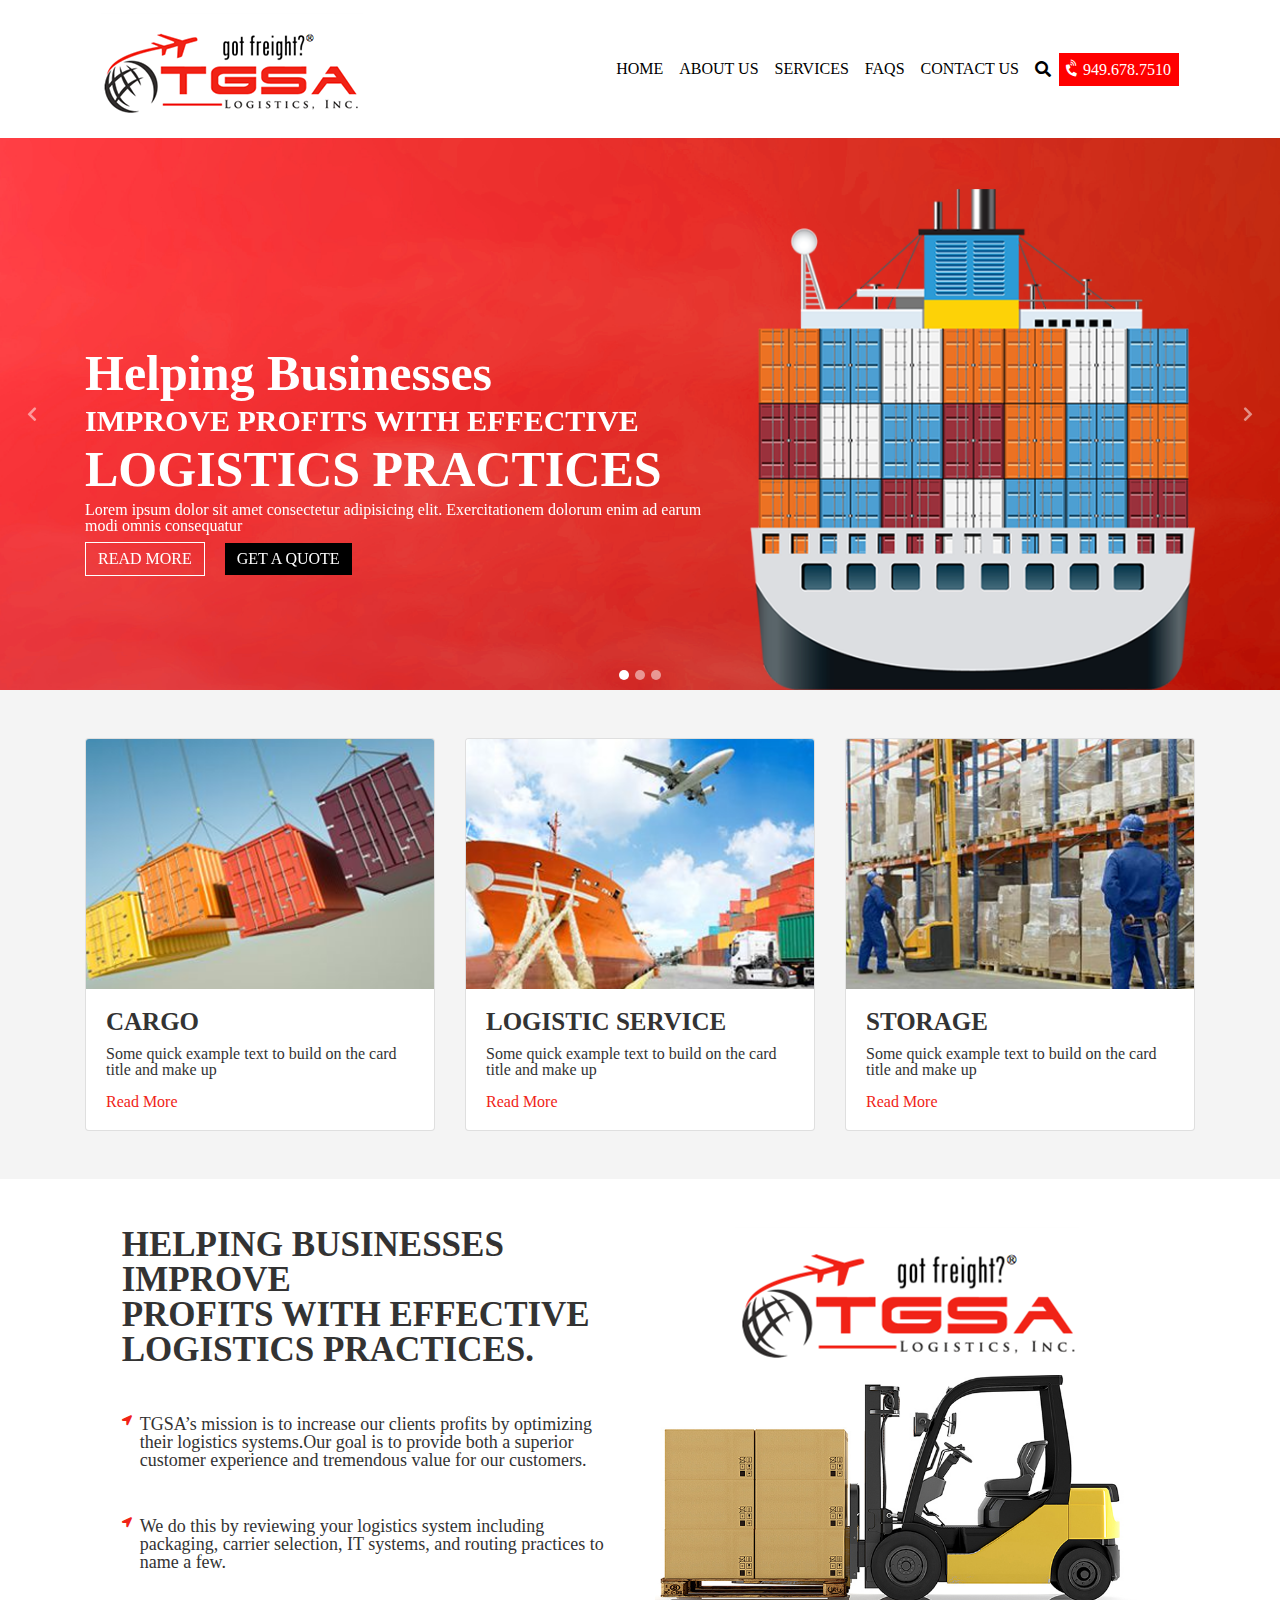
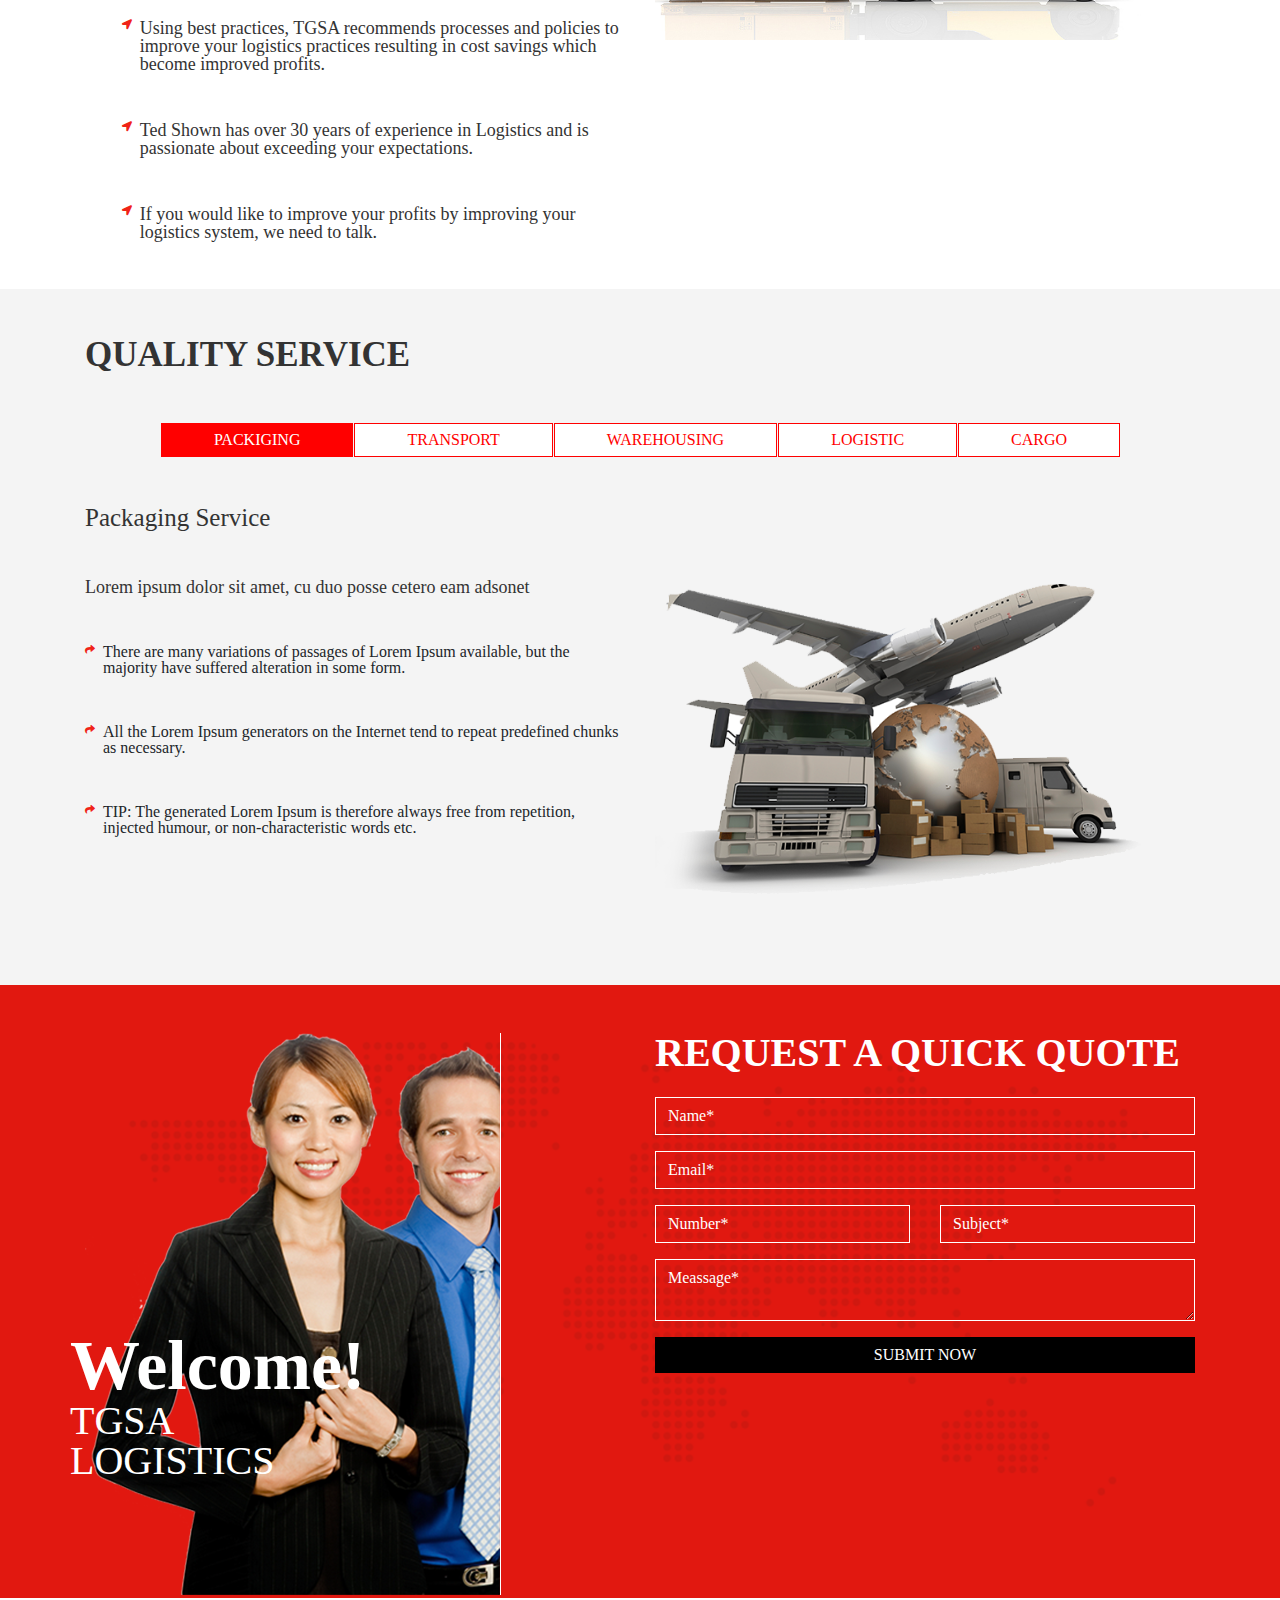
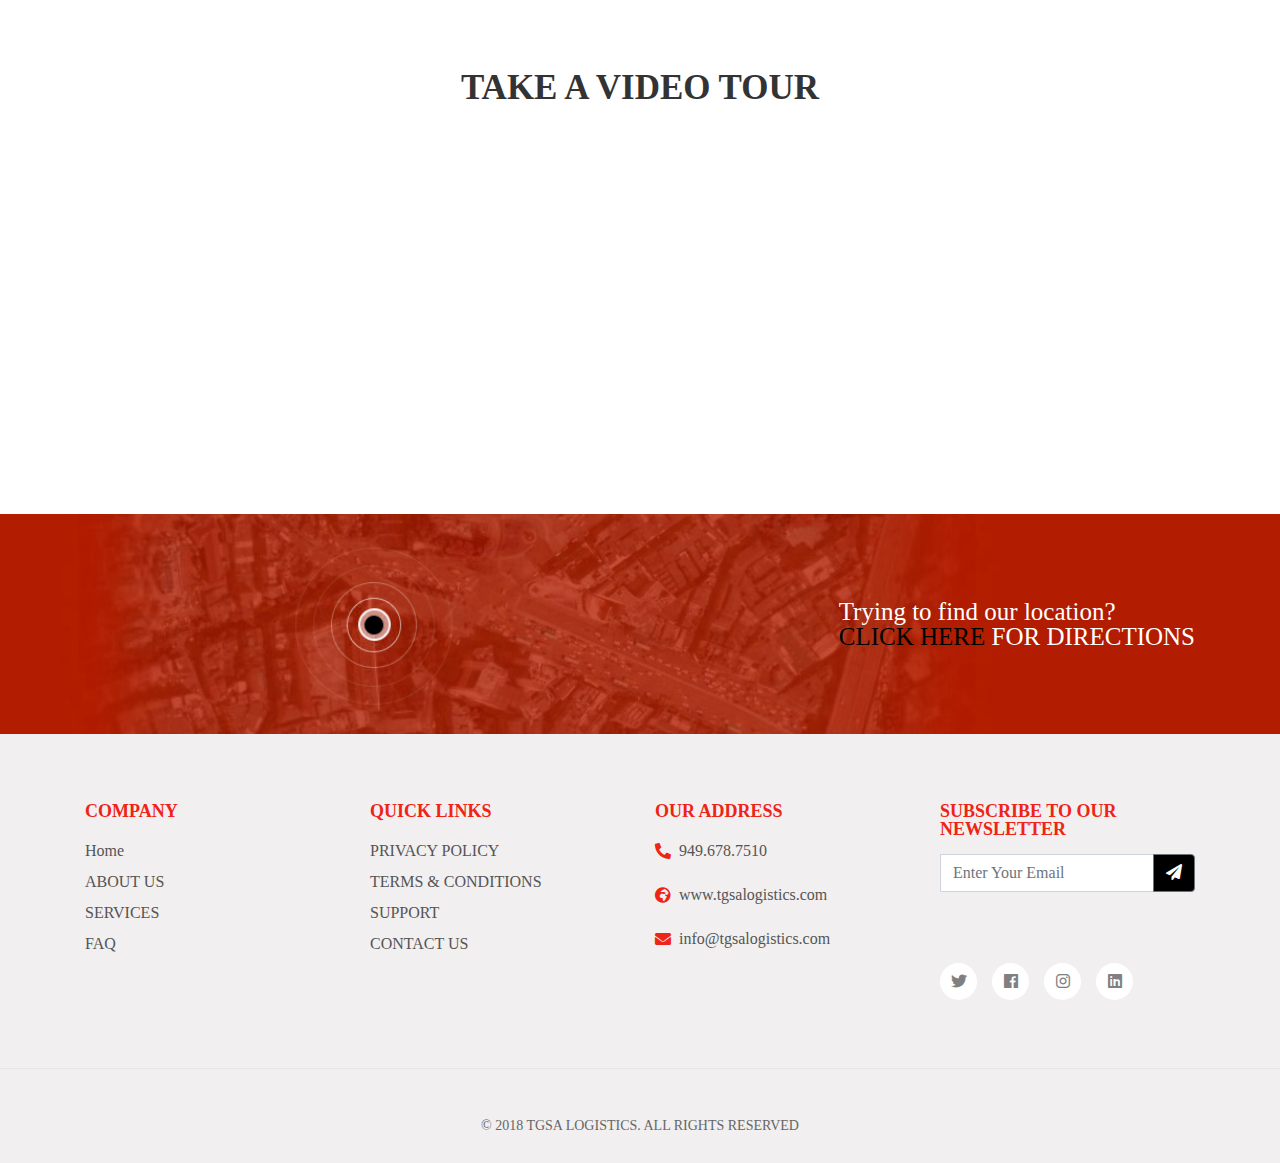
<file: index.html>
<!DOCTYPE html>
<html lang="en">

<head>
    <meta charset="UTF-8">
    <meta name="viewport" content="width=device-width, initial-scale=1.0">
    <meta http-equiv="X-UA-Compatible" content="ie=edge">
    <link rel="stylesheet" href="css/bootstrap.min.css">
    <link rel="stylesheet" href="./fonts/fontawesome/css/all.min.css">

    <link rel="stylesheet" href="css/style.css">
    <title>TGSA</title>
</head>

<body>
    <!-- Header -->
    <header>
        <div class="container">
            <div class="row">
                <div class="col-12">
                    <nav class="navbar navbar-expand-lg navbar-light bg-light custom-nav">
                        <a class="navbar-brand" href="#">
                            <img src="images/logo.png" class="d-inline-block align-top mylogo" alt="" loading="lazy">
                        </a>
                        <button class="navbar-toggler" type="button" data-toggle="collapse" data-target="#navbarNav" aria-controls="navbarNav" aria-expanded="false"
                            aria-label="Toggle navigation" id="navBtn">
                            <span class="navbar-toggler-icon"></span>
                        </button>
                        <div class="collapse navbar-collapse" id="navbarNav">
                            <ul class="navbar-nav ml-auto">
                                <li class="nav-item active">
                                    <a class="nav-link" href="#">HOME
                                        <span class="sr-only">(current)</span>
                                    </a>
                                </li>
                                <li class="nav-item">
                                    <a class="nav-link" href="#">ABOUT US</a>
                                </li>
                                <li class="nav-item">
                                    <a class="nav-link" href="#">SERVICES</a>
                                </li>
                                <li class="nav-item">
                                    <a class="nav-link" href="#">FAQS</a>
                                </li>
                                <li class="nav-item">
                                    <a class="nav-link" href="#">CONTACT US</a>
                                </li>
                                <li class="nav-item">
                                    <a class="nav-link" href="#">
                                        <i class="fas fa-search"></i>
                                    </a>
                                </li>
                                <li class="nav-item">
                                    <a class="nav-link phone" href="#">
                                        <i class="fas fa-phone-volume"></i>
                                        <span class="phoneNum"> 949.678.7510</span>
                                    </a>
                                </li>
                            </ul>
                        </div>
                    </nav>
                </div>
            </div>
        </div>
    </header>
    <!-- Slider -->
    <section class="sliderBack ">
        <div id="carouselExampleIndicators" class="carousel slide" data-ride="carousel" data-interval="false">
            <ol class="carousel-indicators">
                <li data-target="#carouselExampleIndicators" data-slide-to="0" class="active"></li>
                <li data-target="#carouselExampleIndicators" data-slide-to="1"></li>
                <li data-target="#carouselExampleIndicators" data-slide-to="2"></li>
            </ol>
            <div class="carousel-inner">
                <div class="carousel-item active">
                    <div class="container">
                        <div class="row mt-lg-5 align-items-center ">
                            <div class="col-lg-7 col-12 text-lg-left text-center">
                                <h1 class="bannerH mt-5 d-flex justify-content-md-center flex-column">Helping Businesses</h1>
                                <h1 class="bannerH2 mt-lg-2 mt-4">improve profits with effective</h1>
                                <h3 class="bannerH3 mt-lg-2 mt-4">logistics practices </h3>
                                <p class="bannerP mt-lg-2 mt-4">Lorem ipsum dolor sit amet consectetur adipisicing elit. Exercitationem dolorum enim ad earum
                                    modi omnis consequatur</p>
                                <button class="bannerBtn1 btnEffect mt-lg-2 mt-4">READ MORE</button>
                                <button class="bannerBtn2 btnEffect mt-lg-2 mt-4 ml-3">GET A QUOTE</button>
                            </div>
                            <div class="col-lg-5 col-12 text-lg-left text-center">
                                <img src="images/banner.png" class="img-fluid mt-lg-0 mt-5 bannerImg">
                            </div>
                        </div>
                    </div>
                </div>
                <div class="carousel-item ">
                    <div class="container">
                        <div class="row mt-lg-5 align-items-center ">
                            <div class="col-lg-7 col-12 text-lg-left text-center">
                                <h1 class="bannerH mt-5 d-flex justify-content-md-center flex-column">Helping Businesses</h1>
                                <h1 class="bannerH2 mt-lg-2 mt-4">improve profits with effective</h1>
                                <h3 class="bannerH3 mt-lg-2 mt-4">logistics practices </h3>
                                <p class="bannerP mt-lg-2 mt-4">Lorem ipsum dolor sit amet consectetur adipisicing elit. Exercitationem dolorum enim ad earum
                                    modi omnis consequatur</p>
                                <button class="bannerBtn1 btnEffect mt-lg-2 mt-4">READ MORE</button>
                                <button class="bannerBtn2 btnEffect mt-lg-2 mt-4 ml-3">GET A QUOTE</button>
                            </div>
                            <div class="col-lg-5 col-12 text-lg-left text-center">
                                <img src="images/banner.png" class="img-fluid mt-lg-0 mt-5 bannerImg">
                            </div>
                        </div>
                    </div>
                </div>
                <div class="carousel-item ">
                    <div class="container">
                        <div class="row mt-lg-5 align-items-center ">
                            <div class="col-lg-7 col-12 text-lg-left text-center">
                                <h1 class="bannerH mt-5 d-flex justify-content-md-center flex-column">Helping Businesses</h1>
                                <h1 class="bannerH2 mt-lg-2 mt-4">improve profits with effective</h1>
                                <h3 class="bannerH3 mt-lg-2 mt-4">logistics practices </h3>
                                <p class="bannerP mt-lg-2 mt-4">Lorem ipsum dolor sit amet consectetur adipisicing elit. Exercitationem dolorum enim ad earum
                                    modi omnis consequatur</p>
                                <button class="bannerBtn1 btnEffect mt-lg-2 mt-4">READ MORE</button>
                                <button class="bannerBtn2 btnEffect mt-lg-2 mt-4 ml-3">GET A QUOTE</button>
                            </div>
                            <div class="col-lg-5 col-12 text-lg-left text-center">
                                <img src="images/banner.png" class="img-fluid mt-lg-0 mt-5 bannerImg">
                            </div>
                        </div>
                    </div>
                </div>

            </div>
            <a class="carousel-control-prev" href="#carouselExampleIndicators" role="button" data-slide="prev">
                <span aria-hidden="true">
                    <i class="fas fa-chevron-left"></i>
                </span>
                <span class="sr-only">Previous</span>
            </a>
            <a class="carousel-control-next" href="#carouselExampleIndicators" role="button" data-slide="next">
                <span aria-hidden="true">
                    <i class="fas fa-chevron-right"></i>
                </span>
                <span class="sr-only">Next</span>
            </a>
        </div>
    </section>

    <!-- Card -->
    <section class="CardMain py-lg-5 py-2">
        <div class="container">
            <div class="row">
                <div class="col-sm-12 col-md-6 col-lg-4 mt-lg-0 mt-2">
                    <div class="card">
                        <img src="images/card1.png" class="card-img-top" alt="...">
                        <div class="card-body">
                            <h5 class="card-title">CARGO</h5>
                            <p class="card-text mb-3">Some quick example text to build on the card title and make up</p>
                            <a href="#" class="cardBtn">Read More</a>
                        </div>
                    </div>
                </div>
                <div class="col-sm-12 col-md-6 col-lg-4 mt-lg-0 mt-2">
                    <div class="card">
                        <img src="images/card2.png" class="card-img-top" alt="...">
                        <div class="card-body">
                            <h5 class="card-title">LOGISTIC SERVICE</h5>
                            <p class="card-text mb-3">Some quick example text to build on the card title and make up</p>
                            <a href="#" class="cardBtn">Read More</a>
                        </div>
                    </div>
                </div>
                <div class="col-sm-12 col-md-6 col-lg-4 mt-lg-0 mt-2">
                    <div class="card">
                        <img src="images/card3.png" class="card-img-top" alt="...">
                        <div class="card-body">
                            <h5 class="card-title">STORAGE</h5>
                            <p class="card-text mb-3">Some quick example text to build on the card title and make up</p>
                            <a href="#" class="cardBtn">Read More</a>
                        </div>
                    </div>
                </div>
            </div>
        </div>
    </section>

    <!-- Helping -->
    <section class="py-lg-5 py-3">
        <div class="container-fluid">
            <div class="row">
                <div class="col-lg-1"></div>
                <div class="col-lg-5 col-12">
                    <h2 class="helpingMain">
                        Helping Businesses Improve</br> Profits With Effective Logistics Practices.
                    </h2>
                    <ul class="helpingUl mt-lg-5 mt-0">
                        <li>
                            <div class="d-flex mt-lg-5 mt-3">
                                <i class="fas fa-location-arrow mr-2"></i>
                                TGSA’s mission is to increase our clients profits by optimizing their logistics systems.Our goal is to provide both a superior
                                customer experience and tremendous value for our customers.
                            </div>
                        </li>
                        <li>
                            <div class="d-flex mt-lg-5 mt-3">
                                <i class="fas fa-location-arrow mr-2"></i>
                                We do this by reviewing your logistics system including packaging, carrier selection, IT systems, and routing practices to
                                name a few.
                            </div>
                        </li>
                        <li>
                            <div class="d-flex mt-lg-5 mt-3">
                                <i class="fas fa-location-arrow mr-2"></i>
                                Using best practices, TGSA recommends processes and policies to improve your logistics practices resulting in cost savings
                                which become improved profits.
                            </div>
                        </li>
                        <li>
                            <div class="d-flex mt-lg-5 mt-3">
                                <i class="fas fa-location-arrow mr-2"></i>
                                Ted Shown has over 30 years of experience in Logistics and is passionate about exceeding your expectations.
                            </div>
                        </li>
                        <li>
                            <div class="d-flex mt-lg-5 mt-3">
                                <i class="fas fa-location-arrow mr-2"></i>
                                If you would like to improve your profits by improving your logistics system, we need to talk.
                            </div>
                        </li>

                    </ul>
                </div>
                <div class="col-lg-5 col-12 text-center">
                    <img src="images/logo2.png" class="img-fluid">
                    <img src="images/helpingMian.png" class="img-fluid">
                </div>
                <div class="col-lg-1"></div>

            </div>
        </div>
    </section>

    <!-- Quality -->
    <section class="qualtiyBack py-lg-5 py-3">
        <div class="container">
            <div class="row">
                <div class="col-12">
                    <h6 class="qualityMain">QUALITY SERVICE</h6>
                    <ul class="nav nav-pills mb-3 justify-content-center my-lg-5 my-3 pillsHeadings text-center" id="pills-tab" role="tablist">
                        <li class="nav-item " role="presentation">
                            <a class="nav-link active" id="pills-home-tab" data-toggle="pill" href="#pills-home" role="tab" aria-controls="pills-home"
                                aria-selected="true">PACKIGING</a>
                        </li>
                        <li class="nav-item" role="presentation">
                            <a class="nav-link" id="pills-profile-tab" data-toggle="pill" href="#pills-profile" role="tab" aria-controls="pills-profile"
                                aria-selected="false">TRANSPORT</a>
                        </li>
                        <li class="nav-item" role="presentation">
                            <a class="nav-link" id="pills-contact-tab" data-toggle="pill" href="#pills-contact" role="tab" aria-controls="pills-contact"
                                aria-selected="false">WAREHOUSING</a>
                        </li>
                        <li class="nav-item" role="presentation">
                            <a class="nav-link" id="pills-contact-tab" data-toggle="pill" href="#pills-contact" role="tab" aria-controls="pills-contact"
                                aria-selected="false">LOGISTIC</a>
                        </li>
                        <li class="nav-item" role="presentation">
                            <a class="nav-link" id="pills-contact-tab" data-toggle="pill" href="#pills-contact" role="tab" aria-controls="pills-contact"
                                aria-selected="false">CARGO</a>
                        </li>
                    </ul>
                    <div class="tab-content" id="pills-tabContent">
                        <div class="tab-pane fade show active" id="pills-home" role="tabpanel" aria-labelledby="pills-home-tab">
                            <div class="row">
                                <div class="col-lg-6 col-12">
                                    <h3 class="qualityH">Packaging Service</h3>
                                    <p class="qualityP mt-lg-5 mt-3 ">Lorem ipsum dolor sit amet, cu duo posse cetero eam adsonet</p>
                                    <ul class="qualityUl mt-lg-5 mt-0">
                                        <div class="d-flex mt-lg-5 mt-3">
                                            <i class="fas fa-share mr-2"></i>
                                            <li>There are many variations of passages of Lorem Ipsum available, but the majority
                                                have suffered alteration in some form.
                                            </li>
                                        </div>
                                        <div class="d-flex mt-lg-5 mt-3">
                                            <i class="fas fa-share mr-2"></i>
                                            <li>All the Lorem Ipsum generators on the Internet tend to repeat predefined chunks
                                                as necessary.

                                            </li>
                                        </div>
                                        <div class="d-flex mt-lg-5 mt-3">
                                            <i class="fas fa-share mr-2"></i>
                                            <li>TIP: The generated Lorem Ipsum is therefore always free from repetition, injected
                                                humour, or non-characteristic words etc.
                                            </li>
                                        </div>
                                    </ul>
                                </div>
                                <div class="col-lg-6 col-12">
                                    <img src="images/qualityMain.png" class="img-fluid">
                                </div>
                            </div>
                        </div>
                        <div class="tab-pane fade" id="pills-profile" role="tabpanel" aria-labelledby="pills-profile-tab">
                            <div class="row">
                                <div class="col-lg-6 col-12">
                                    <h3 class="qualityH">Packaging Service</h3>
                                    <p class="qualityP mt-lg-5 mt-3 ">Lorem ipsum dolor sit amet, cu duo posse cetero eam adsonet</p>
                                    <ul class="qualityUl mt-lg-5 mt-0">
                                        <li>
                                            <div class="d-flex mt-lg-5 mt-3">
                                                <i class="fas fa-share mr-2"></i>
                                                There are many variations of passages of Lorem Ipsum available, but the majority have suffered alteration in some form.
                                            </div>
                                        </li>
                                        <li>
                                            <div class="d-flex mt-lg-5 mt-3">
                                                <i class="fas fa-share mr-2"></i>
                                                All the Lorem Ipsum generators on the Internet tend to repeat predefined chunks as necessary.

                                            </div>
                                        </li>
                                        <li>
                                            <div class="d-flex mt-lg-5 mt-3">
                                                <i class="fas fa-share mr-2"></i>
                                                TIP: The generated Lorem Ipsum is therefore always free from repetition, injected humour, or non-characteristic words etc.
                                            </div>
                                        </li>
                                    </ul>
                                </div>
                                <div class="col-lg-6 col-12">
                                    <img src="images/qualityMain.png" class="img-fluid">
                                </div>
                            </div>
                        </div>
                        <div class="tab-pane fade" id="pills-contact" role="tabpanel" aria-labelledby="pills-contact-tab">
                            <div class="row">
                                <div class="col-lg-6 col-12">
                                    <h3 class="qualityH">Packaging Service</h3>
                                    <p class="qualityP mt-lg-5 mt-3 ">Lorem ipsum dolor sit amet, cu duo posse cetero eam adsonet</p>
                                    <ul class="qualityUl mt-lg-5 mt-0">
                                        <li>
                                            <div class="d-flex mt-lg-5 mt-3">
                                                <i class="fas fa-share mr-2"></i>
                                                There are many variations of passages of Lorem Ipsum available, but the majority have suffered alteration in some form.
                                            </div>
                                        </li>
                                        <li>
                                            <div class="d-flex mt-lg-5 mt-3">
                                                <i class="fas fa-share mr-2"></i>
                                                All the Lorem Ipsum generators on the Internet tend to repeat predefined chunks as necessary.

                                            </div>
                                        </li>
                                        <li>
                                            <div class="d-flex mt-lg-5 mt-3">
                                                <i class="fas fa-share mr-2"></i>
                                                TIP: The generated Lorem Ipsum is therefore always free from repetition, injected humour, or non-characteristic words etc.
                                            </div>
                                        </li>
                                    </ul>
                                </div>
                                <div class="col-lg-6 col-12">
                                    <img src="images/qualityMain.png" class="img-fluid">
                                </div>
                            </div>
                        </div>
                        <div class="tab-pane fade" id="pills-contact" role="tabpanel" aria-labelledby="pills-contact-tab">
                            <div class="row">
                                <div class="col-lg-6 col-12">
                                    <h3 class="qualityH">Packaging Service</h3>
                                    <p class="qualityP mt-lg-5 mt-3 ">Lorem ipsum dolor sit amet, cu duo posse cetero eam adsonet</p>
                                    <ul class="qualityUl mt-lg-5 mt-0">
                                        <li>
                                            <div class="d-flex mt-lg-5 mt-3">
                                                <i class="fas fa-share mr-2"></i>
                                                There are many variations of passages of Lorem Ipsum available, but the majority have suffered alteration in some form.
                                            </div>
                                        </li>
                                        <li>
                                            <div class="d-flex mt-lg-5 mt-3">
                                                <i class="fas fa-share mr-2"></i>
                                                All the Lorem Ipsum generators on the Internet tend to repeat predefined chunks as necessary.

                                            </div>
                                        </li>
                                        <li>
                                            <div class="d-flex mt-lg-5 mt-3">
                                                <i class="fas fa-share mr-2"></i>
                                                TIP: The generated Lorem Ipsum is therefore always free from repetition, injected humour, or non-characteristic words etc.
                                            </div>
                                        </li>
                                    </ul>
                                </div>
                                <div class="col-lg-6 col-12">
                                    <img src="images/qualityMain.png" class="img-fluid">
                                </div>
                            </div>
                        </div>
                        <div class="tab-pane fade" id="pills-contact" role="tabpanel" aria-labelledby="pills-contact-tab">
                            <div class="row">
                                <div class="col-lg-6 col-12">
                                    <h3 class="qualityH">Packaging Service</h3>
                                    <p class="qualityP mt-lg-5 mt-3 ">Lorem ipsum dolor sit amet, cu duo posse cetero eam adsonet</p>
                                    <ul class="qualityUl mt-lg-5 mt-0">
                                        <li>
                                            <div class="d-flex mt-lg-5 mt-3">
                                                <i class="fas fa-share mr-2"></i>
                                                There are many variations of passages of Lorem Ipsum available, but the majority have suffered alteration in some form.
                                            </div>
                                        </li>
                                        <li>
                                            <div class="d-flex mt-lg-5 mt-3">
                                                <i class="fas fa-share mr-2"></i>
                                                All the Lorem Ipsum generators on the Internet tend to repeat predefined chunks as necessary.

                                            </div>
                                        </li>
                                        <li>
                                            <div class="d-flex mt-lg-5 mt-3">
                                                <i class="fas fa-share mr-2"></i>
                                                TIP: The generated Lorem Ipsum is therefore always free from repetition, injected humour, or non-characteristic words etc.
                                            </div>
                                        </li>
                                    </ul>
                                </div>
                                <div class="col-lg-6 col-12">
                                    <img src="images/qualityMain.png" class="img-fluid">
                                </div>
                            </div>
                        </div>
                    </div>
                </div>
            </div>
        </div>
    </section>

    <!-- Form -->
    <section class="formBack pt-lg-5 pt-2">
        <div class="container">
            <div class="row">
                <div class="col-lg-6 col-12 formImg">
                    <img src="images/formMain.png" class="img-fluid forImgLine">
                    <div class="area">
                        <h4 class="formMain">Welcome!</h4>
                        <h4 class="formMain formMain2">TGSA LOGISTICS</h4>
                    </div>
                </div>
                <div class="col-lg-6 col-12">
                    <h2 class="formH mb-lg-4 mb-2 mt-lg-0 my-4">REQUEST A QUICK QUOTE</h2>
                    <form action="" class="form-group">
                        <input type="text" placeholder="Name*" class="form-control myForm mt-lg-3 mt-1">
                        <input type="email" placeholder="Email*" class="form-control myForm mt-lg-3 mt-3">
                        <div class="row">
                            <div class="col-lg-6 col-12">
                                <input type="number" placeholder="Number*" class=" form-control myForm mt-lg-3 mt-3 ">
                            </div>
                            <div class="col-lg-6 col-12">
                                <input type="text" placeholder="Subject*" class="form-control  myForm mt-lg-3 mt-3 ">
                            </div>
                        </div>
                        <textarea placeholder="Meassage*" class="form-control myForm mt-lg-3 mt-3"></textarea>
                        <button class=" form-control mt-lg-3 mt-3 formBtn">SUBMIT NOW</button>

                    </form>
                </div>
            </div>
        </div>
    </section>

    <!-- Video -->
    <section>
        <div class="container text-center my-lg-5 my-3">
            <div class="row">
                <div class="col-12">
                    <h2 class="videoMain mb-lg-5 mb-4 mt-lg-4 mt-4">TAKE A VIDEO TOUR</h2>
                </div>
            </div>
            <div class="row">
                <div class="col-lg-6 col-12">
                    <iframe src="https://www.youtube.com/embed/tgbNymZ7vqY" class="videoheight"></iframe>
                </div>
                <div class="col-lg-6 col-12 mt-lg-0 mt-3">
                    <iframe src="https://www.youtube.com/embed/tgbNymZ7vqY" class="videoheight"></iframe>
                </div>
            </div>
        </div>
    </section>

    <!-- location -->
    <section class="location">
        <div class="container d-flex justify-content-end">
            <div class="row  ">
                <div class="col-12 ">
                    <p class="locationp1">Trying to find our location?</p>
                    <p class="locationp2">
                        <a href="#"> CLICK HERE</a> FOR DIRECTIONS</p>
                </div>
            </div>
        </div>
    </section>
<!-- footer -->
    <footer class="footerBack">
        <div class="container">
            <div class="row">
                <div class="col-sm-12 col-md-6 col-lg-3">
                    <h5 class="footerH mt-lg-0 mt-4">COMPANY</h5>
                    <ul class="footerli px-0 pt-2">
                            <li><a href="#">
                            Home
                        </a></li>
                        <li><a href="#">
                            ABOUT US
                        </a></li>
                        <li><a href="#">
                            SERVICES
                        </a></li>
                        <li><a href="#">
                            FAQ
                        </a></li>
                    </ul>
                </div>
                <div class="col-sm-12 col-md-6 col-lg-3">
                    <h5 class="footerH mt-lg-0 mt-4">QUICK LINKS</h5>
                    <ul class="footerli px-0 pt-2">
                            <li><a href="#">
                            PRIVACY POLICY
                        </a></li>
                        <li><a href="#">
                            TERMS & CONDITIONS
                        </a></li>
                        <li><a href="#">
                            SUPPORT
                        </a></li>
                        <li><a href="#">
                            CONTACT US
                        </a></li>
                    </ul>
                </div>
                <div class="col-sm-12 col-md-6 col-lg-3">
                    <h5 class="footerH mt-lg-0 mt-4">OUR ADDRESS</h5>
                    <ul class="footerli px-0 pt-2">
                            <li class="contact">
                        <div class="d-flex">
                            <i class="fas fa-phone mr-2  contactIcons"></i>
                            949.678.7510
                        </div>
                    </li>
                    <li class="contact pt-lg-1 pt-0 mt-lg-4 mt-3">
                        <div class="d-flex ">
                            <i class="fas fa-globe-africa mr-2  contactIcons"></i>
                            www.tgsalogistics.com
                        </div>
                    </li>
                    <li class="contact pt-lg-1 pt-0 mt-lg-4 mt-3">
                        <div class="d-flex ">
                            <i class="fas fa-envelope mr-2  contactIcons"></i>
                            info@tgsalogistics.com
                        </div>
                    </li>
                    </ul>
                </div>
                <div class="col-sm-12 col-md-6 col-lg-3">
                    <h5 class="footerH mt-lg-0 mt-4">SUBSCRIBE TO OUR NEWSLETTER</h5>
                    <div class="input-group mt-3">
                        <input type="email" class="form-control emailText" placeholder="Enter Your Email" aria-label="Recipient's username" aria-describedby="button-addon2">
                        <div class="input-group-append">
                            <button class="btn btn-outline-secondary sendBtn" type="button" id="button-addon2">
                                <i class="fa fa-paper-plane"></i>
                            </button>
                        </div>
                    </div>
                    <ul class="footerli px-0 pt-2 d-flex justify-content-lg-start justify-content-center mt-lg-5 mt-0">
                        <li>
                        <a href="#">
                            <i class="fab fa-twitter socialIcons"></i>
                        </a></li>
                        <li><a href="#">
                            <i class="fab fa-facebook socialIcons"></i>
                        </a></li>
                        <li><a href="#">
                            <i class="fab fa-instagram socialIcons"></i>
                        </a></li>
                        <li><a href="#">
                            <i class="fab fa-linkedin socialIcons"></i>
                        </a></li>
                    </ul>
                </div>
            </div>
        </div>
    </footer>
<!-- Copyright -->
    <section class="footertext text-center">
        <p>© 2018 TGSA logistics. All Rights Reserved</p>
    </section>

    <script src="js/jquery.min.js"></script>
    <script src="js/popper.min.js"></script>
    <script src="js//bootstrap.min.js"></script>
</body>

</html>
</file>
<file: css/style.css>
html, body, div, span, applet, object, iframe,h1, h2, h3, h4, h5, h6, p, blockquote, pre,a, abbr, acronym, address, big, cite, code,del, dfn, em, img, ins, kbd, q, s, samp,small, strike,strong, sub, sup, tt, var,b, u, i, center,dl, dt, dd, ol, ul, li,fieldset, form, label, legend,table, caption, tbody, tfoot, thead, tr, th, td,article, aside, canvas, details, embed, figure, figcaption, footer, header, hgroup, menu, nav, output, ruby, section, summary,time, mark, audio, video {
margin: 0;padding: 0;border: 0;font-size: 100%;font: inherit;vertical-align: baseline;}article, aside, details, figcaption, figure, footer, header, hgroup, menu, nav, section {
display: block;}body {	line-height: 1;}ol, ul {	list-style: none;}blockquote, q {	quotes: none;}blockquote:before, blockquote:after,q:before, q:after {	content: '';	content: none;}table {	border-collapse: collapse;	border-spacing: 0;}
@import '../fonts/fonts.css';
body{font-family: 'Lato';}
/*
ttt  
font-family: 'Lato'; 
*/
/* header */
  .custom-nav{
    background-color: white !important;
  }
  #navBtn {
    border-color: grey !important;
    outline: 0 !important;
}
  .custom-nav a{
    color: black !important;
  } 
  .custom-nav a:hover{
    color: red !important;
    text-decoration: underline;
    text-decoration-color: red !important;
  } 
.phone {
  background-color: red;
}
.phone:hover {
  background-color: black;
  text-decoration: none !important;
}
.phoneNum{
  color: white;
}
.fa-phone-volume{
  color: white !important;
  transform: rotate(320deg);
}
/* slider */
.sliderBack{
  background-image: url('../images/bannerBack.png');
  background-size: cover;
  background-position: center;
  background-repeat: no-repeat;
  color: white;
}
.bannerImg{
  position: relative;
  top: 3px;
}
.carousel-control-next, .carousel-control-prev {
  width: 5%;
}
.carousel-indicators li {
  width: 10px;
  height: 10px;
  border-radius: 100%;
}
.bannerH{
  font-size: 50px;
  font-weight: bold;
}
.bannerH2{
  text-transform: uppercase;
  font-size: 30px;
  font-weight: bold;
}
.bannerH3{
  font-size: 50px;
  text-transform: uppercase;
  font-weight: bold;
}
.bannerP{
  font-size: 16px;
}
.bannerBtn1{
  background-color: transparent;
  padding: 8px 12px;
  border:  1px solid white;
  color: white;
}
.bannerBtn2{
  background-color: black;
  padding: 8px 12px;
  border:  none;
  color: white;
}
.btnEffect{
  transition: all .3s ease;
}
.btnEffect:hover{
  transform: scale(1.2);
}
/* Card */
.CardMain{
  background-color: #f4f4f4;
}
card{
  width: 18rem;
}
.card-title{
  color: #333333;
  font-size: 25px;
  font-weight: 900;
}
.card-text{
  color: #333333;
  font-size: 16px;
}
.cardBtn{
  color: #f02317;
}
/* Helping */
.helpingMain{
  color: #333333;
  text-transform: uppercase;
  font-size: 35px;
  font-weight: 900;
}
.fa-location-arrow,.fa-share{
  color: #f02317;
  font-size: 10px;
}
.helpingUl{
  font-size: 18px;
  color: #333333;
}
/* Quality */
.qualtiyBack{
  background-color: #f4f4f4;
}
.qualityMain{
  color: #333333;
  font-weight: 900;
  font-size: 35px;
}
a#pills-home-tab, a#pills-profile-tab,a#pills-contact-tab {
  background: white;
  color: red;
  border: 1px solid red;
  border-radius: 0px !important;
  padding: 8px 52px;
  margin-left: 1px;
  margin-top: 3px;
}
.nav-pills .nav-link.active, .nav-pills .show>.nav-link  {
  background-color: red !important;
  color: white !important;
}
.qualityH{
  color: #333333;
  font-size: 25px;
}
.qualityP,qualityUl{
  font-size: 18px;
  color: #333333;
}
/* Form */
.formBack{
  background-image: url('../images/formBack.png');
  background-position: center;
  background-size: cover;
  background-repeat: no-repeat;
}
.formImg{
  position: relative;
}
.forImgLine{
  border-right: 1px solid white;
}
.area{
    position: absolute;
    bottom: 117px;
    right: 260px;
}
.formMain{
  color: white;
  font-size: 70px;
  font-weight: 900;
}
.formMain2{
  font-size: 40px;
  font-weight: normal;
}
.formH{
  font-size: 40px;
  color: white;
  font-weight: bold;
}
.myForm{
  background-color: transparent;
  color: white;
  border: 1px solid white;
  border-radius: 0px;
}
.myForm::placeholder{
  color: white;
}
.formBtn{
  background-color: black;
  color: white;
  border: none;
  border-radius: 0px;
}
.formBtn:hover{
  color: black;
  background-color: white;
}
/* video */
.videoMain{
  color: #333333;
  font-size: 35px;
  font-weight: 900;
}
.videoheight{
  width: 100%;
  height: 310px;
}
/* location */
.location{
  background-image: url('../images/back.png');
  background-position: center;
  background-size: cover;
  background-repeat: no-repeat;
  padding: 85px 0px;
}
.locationp1,.locationp2{
  color: white;
  font-size: 25px;
}
.locationp2 a{
  color: #000000;
  text-decoration: none;
}
/* footer */
.footerBack{
  background-color: #f1efef;
  padding: 68px 0px !important;
}
.footerH{
  color: #f02317;
  font-size: 18px;
  font-weight: 900;
}
.footerli li{
  margin-top: 15px;

}
.footerli a{
  color: #555555;
  font-size: 16px;
}
.contact{
  color: #555555;
}
.contactIcons{
  color: #f02317;
}
.fa-phone{
  transform: rotate(90deg);
}
.sendBtn{
  background-color: black;
}
.fa-paper-plane{
  color:white;
}
.emailText{
  border-radius:0px; 
}
.socialIcons{
  color: grey;
  background:  #ffffff;
  border-radius: 100%;
  width: 37px;
  height: 37px;
  line-height: 37px;
  text-align: center;
  transition: 0.2s ease-in-out;
  margin-right: 15px;
}
  .socialIcons:hover{
    color: white;
    background:  #f02317;
    transition: 0.2s ease-in-out;

  }
.footertext{
  background-color: #f1efef;
}
.footertext p{
  color: #666666;
  font-size: 14px;
  padding-top: 50px; 
  padding-bottom: 30px; 
  border-top: 1px solid #e7e5e5;
  text-transform: uppercase;
}

@media(max-width:1199px){
  .area{
    bottom: 117px;
    right: 237px;
  }
  .formMain{
    font-size: 55px;
  }
  .formMain2{
    font-size: 35px;
  }
}
@media(max-width:991px){
  .bannerImg{
    position: static;
    width: 320px;
  }
  .pillsHeadings {
    width: 100%;
    display: block!important;
  }
  .area {
    bottom: 94px;
    left: 0px;
  }
  .formMain{
    font-size: 55px;
  }
  .formMain2{
    font-size: 35px;
  }
  .footerBack{
    padding: 10px 0px !important;

  }
}
@media(max-width:767px){
  .bannerImg{
    width: 305px;
  }
  .bannerH{
    font-size: 35px;
  }
  .bannerH2{
    font-size: 15px;
  }
  .bannerH3{
    font-size: 35px;
  }
  .bannerP{
    font-size: 14px;
  }
  .area {
    bottom: 94px;
    left: 12px;
  }
  .formMain{
    font-size: 40px;
  }
  .formMain2{
    font-size: 20px;
  }
  .carousel-control-next, .carousel-control-prev {
    width: 10%;
  }
}
@media(max-width:480px){
  .bannerImg{
    width: 290px;
  }
  .mylogo{
    width: 150px;
  }
  .bannerH{
    font-size: 30px;
  }
  .bannerH2{
    font-size: 13px;
  }
  .bannerH3{
    font-size: 27px;
  }
  .bannerP{
    font-size: 12px;
  }
  .helpingMain {
    font-size: 20px;
  }
  .qualityMain {
    font-size: 25px;
  }
  .formH {
    font-size: 23px;
  }
  .videoMain{
    font-size: 25px;
  }

}
</file>
<file: fonts/fontawesome/css/all.min.css>
/*!
 * Font Awesome Free 5.3.1 by @fontawesome - https://fontawesome.com
 * License - https://fontawesome.com/license/free (Icons: CC BY 4.0, Fonts: SIL OFL 1.1, Code: MIT License)
 */
.fa,.fab,.fal,.far,.fas{-moz-osx-font-smoothing:grayscale;-webkit-font-smoothing:antialiased;display:inline-block;font-style:normal;font-variant:normal;text-rendering:auto;line-height:1}.fa-lg{font-size:1.33333em;line-height:.75em;vertical-align:-.0667em}.fa-xs{font-size:.75em}.fa-sm{font-size:.875em}.fa-1x{font-size:1em}.fa-2x{font-size:2em}.fa-3x{font-size:3em}.fa-4x{font-size:4em}.fa-5x{font-size:5em}.fa-6x{font-size:6em}.fa-7x{font-size:7em}.fa-8x{font-size:8em}.fa-9x{font-size:9em}.fa-10x{font-size:10em}.fa-fw{text-align:center;width:1.25em}.fa-ul{list-style-type:none;margin-left:2.5em;padding-left:0}.fa-ul>li{position:relative}.fa-li{left:-2em;position:absolute;text-align:center;width:2em;line-height:inherit}.fa-border{border:.08em solid #eee;border-radius:.1em;padding:.2em .25em .15em}.fa-pull-left{float:left}.fa-pull-right{float:right}.fa.fa-pull-left,.fab.fa-pull-left,.fal.fa-pull-left,.far.fa-pull-left,.fas.fa-pull-left{margin-right:.3em}.fa.fa-pull-right,.fab.fa-pull-right,.fal.fa-pull-right,.far.fa-pull-right,.fas.fa-pull-right{margin-left:.3em}.fa-spin{animation:fa-spin 2s infinite linear}.fa-pulse{animation:fa-spin 1s infinite steps(8)}@keyframes fa-spin{0%{transform:rotate(0deg)}to{transform:rotate(1turn)}}.fa-rotate-90{-ms-filter:"progid:DXImageTransform.Microsoft.BasicImage(rotation=1)";transform:rotate(90deg)}.fa-rotate-180{-ms-filter:"progid:DXImageTransform.Microsoft.BasicImage(rotation=2)";transform:rotate(180deg)}.fa-rotate-270{-ms-filter:"progid:DXImageTransform.Microsoft.BasicImage(rotation=3)";transform:rotate(270deg)}.fa-flip-horizontal{-ms-filter:"progid:DXImageTransform.Microsoft.BasicImage(rotation=0, mirror=1)";transform:scaleX(-1)}.fa-flip-vertical{transform:scaleY(-1)}.fa-flip-horizontal.fa-flip-vertical,.fa-flip-vertical{-ms-filter:"progid:DXImageTransform.Microsoft.BasicImage(rotation=2, mirror=1)"}.fa-flip-horizontal.fa-flip-vertical{transform:scale(-1)}:root .fa-flip-horizontal,:root .fa-flip-vertical,:root .fa-rotate-90,:root .fa-rotate-180,:root .fa-rotate-270{-webkit-filter:none;filter:none}.fa-stack{display:inline-block;height:2em;line-height:2em;position:relative;vertical-align:middle;width:2em}.fa-stack-1x,.fa-stack-2x{left:0;position:absolute;text-align:center;width:100%}.fa-stack-1x{line-height:inherit}.fa-stack-2x{font-size:2em}.fa-inverse{color:#fff}.fa-500px:before{content:"\f26e"}.fa-accessible-icon:before{content:"\f368"}.fa-accusoft:before{content:"\f369"}.fa-ad:before{content:"\f641"}.fa-address-book:before{content:"\f2b9"}.fa-address-card:before{content:"\f2bb"}.fa-adjust:before{content:"\f042"}.fa-adn:before{content:"\f170"}.fa-adversal:before{content:"\f36a"}.fa-affiliatetheme:before{content:"\f36b"}.fa-air-freshener:before{content:"\f5d0"}.fa-algolia:before{content:"\f36c"}.fa-align-center:before{content:"\f037"}.fa-align-justify:before{content:"\f039"}.fa-align-left:before{content:"\f036"}.fa-align-right:before{content:"\f038"}.fa-alipay:before{content:"\f642"}.fa-allergies:before{content:"\f461"}.fa-amazon:before{content:"\f270"}.fa-amazon-pay:before{content:"\f42c"}.fa-ambulance:before{content:"\f0f9"}.fa-american-sign-language-interpreting:before{content:"\f2a3"}.fa-amilia:before{content:"\f36d"}.fa-anchor:before{content:"\f13d"}.fa-android:before{content:"\f17b"}.fa-angellist:before{content:"\f209"}.fa-angle-double-down:before{content:"\f103"}.fa-angle-double-left:before{content:"\f100"}.fa-angle-double-right:before{content:"\f101"}.fa-angle-double-up:before{content:"\f102"}.fa-angle-down:before{content:"\f107"}.fa-angle-left:before{content:"\f104"}.fa-angle-right:before{content:"\f105"}.fa-angle-up:before{content:"\f106"}.fa-angry:before{content:"\f556"}.fa-angrycreative:before{content:"\f36e"}.fa-angular:before{content:"\f420"}.fa-ankh:before{content:"\f644"}.fa-app-store:before{content:"\f36f"}.fa-app-store-ios:before{content:"\f370"}.fa-apper:before{content:"\f371"}.fa-apple:before{content:"\f179"}.fa-apple-alt:before{content:"\f5d1"}.fa-apple-pay:before{content:"\f415"}.fa-archive:before{content:"\f187"}.fa-archway:before{content:"\f557"}.fa-arrow-alt-circle-down:before{content:"\f358"}.fa-arrow-alt-circle-left:before{content:"\f359"}.fa-arrow-alt-circle-right:before{content:"\f35a"}.fa-arrow-alt-circle-up:before{content:"\f35b"}.fa-arrow-circle-down:before{content:"\f0ab"}.fa-arrow-circle-left:before{content:"\f0a8"}.fa-arrow-circle-right:before{content:"\f0a9"}.fa-arrow-circle-up:before{content:"\f0aa"}.fa-arrow-down:before{content:"\f063"}.fa-arrow-left:before{content:"\f060"}.fa-arrow-right:before{content:"\f061"}.fa-arrow-up:before{content:"\f062"}.fa-arrows-alt:before{content:"\f0b2"}.fa-arrows-alt-h:before{content:"\f337"}.fa-arrows-alt-v:before{content:"\f338"}.fa-assistive-listening-systems:before{content:"\f2a2"}.fa-asterisk:before{content:"\f069"}.fa-asymmetrik:before{content:"\f372"}.fa-at:before{content:"\f1fa"}.fa-atlas:before{content:"\f558"}.fa-atom:before{content:"\f5d2"}.fa-audible:before{content:"\f373"}.fa-audio-description:before{content:"\f29e"}.fa-autoprefixer:before{content:"\f41c"}.fa-avianex:before{content:"\f374"}.fa-aviato:before{content:"\f421"}.fa-award:before{content:"\f559"}.fa-aws:before{content:"\f375"}.fa-backspace:before{content:"\f55a"}.fa-backward:before{content:"\f04a"}.fa-balance-scale:before{content:"\f24e"}.fa-ban:before{content:"\f05e"}.fa-band-aid:before{content:"\f462"}.fa-bandcamp:before{content:"\f2d5"}.fa-barcode:before{content:"\f02a"}.fa-bars:before{content:"\f0c9"}.fa-baseball-ball:before{content:"\f433"}.fa-basketball-ball:before{content:"\f434"}.fa-bath:before{content:"\f2cd"}.fa-battery-empty:before{content:"\f244"}.fa-battery-full:before{content:"\f240"}.fa-battery-half:before{content:"\f242"}.fa-battery-quarter:before{content:"\f243"}.fa-battery-three-quarters:before{content:"\f241"}.fa-bed:before{content:"\f236"}.fa-beer:before{content:"\f0fc"}.fa-behance:before{content:"\f1b4"}.fa-behance-square:before{content:"\f1b5"}.fa-bell:before{content:"\f0f3"}.fa-bell-slash:before{content:"\f1f6"}.fa-bezier-curve:before{content:"\f55b"}.fa-bible:before{content:"\f647"}.fa-bicycle:before{content:"\f206"}.fa-bimobject:before{content:"\f378"}.fa-binoculars:before{content:"\f1e5"}.fa-birthday-cake:before{content:"\f1fd"}.fa-bitbucket:before{content:"\f171"}.fa-bitcoin:before{content:"\f379"}.fa-bity:before{content:"\f37a"}.fa-black-tie:before{content:"\f27e"}.fa-blackberry:before{content:"\f37b"}.fa-blender:before{content:"\f517"}.fa-blind:before{content:"\f29d"}.fa-blogger:before{content:"\f37c"}.fa-blogger-b:before{content:"\f37d"}.fa-bluetooth:before{content:"\f293"}.fa-bluetooth-b:before{content:"\f294"}.fa-bold:before{content:"\f032"}.fa-bolt:before{content:"\f0e7"}.fa-bomb:before{content:"\f1e2"}.fa-bone:before{content:"\f5d7"}.fa-bong:before{content:"\f55c"}.fa-book:before{content:"\f02d"}.fa-book-open:before{content:"\f518"}.fa-book-reader:before{content:"\f5da"}.fa-bookmark:before{content:"\f02e"}.fa-bowling-ball:before{content:"\f436"}.fa-box:before{content:"\f466"}.fa-box-open:before{content:"\f49e"}.fa-boxes:before{content:"\f468"}.fa-braille:before{content:"\f2a1"}.fa-brain:before{content:"\f5dc"}.fa-briefcase:before{content:"\f0b1"}.fa-briefcase-medical:before{content:"\f469"}.fa-broadcast-tower:before{content:"\f519"}.fa-broom:before{content:"\f51a"}.fa-brush:before{content:"\f55d"}.fa-btc:before{content:"\f15a"}.fa-bug:before{content:"\f188"}.fa-building:before{content:"\f1ad"}.fa-bullhorn:before{content:"\f0a1"}.fa-bullseye:before{content:"\f140"}.fa-burn:before{content:"\f46a"}.fa-buromobelexperte:before{content:"\f37f"}.fa-bus:before{content:"\f207"}.fa-bus-alt:before{content:"\f55e"}.fa-business-time:before{content:"\f64a"}.fa-buysellads:before{content:"\f20d"}.fa-calculator:before{content:"\f1ec"}.fa-calendar:before{content:"\f133"}.fa-calendar-alt:before{content:"\f073"}.fa-calendar-check:before{content:"\f274"}.fa-calendar-minus:before{content:"\f272"}.fa-calendar-plus:before{content:"\f271"}.fa-calendar-times:before{content:"\f273"}.fa-camera:before{content:"\f030"}.fa-camera-retro:before{content:"\f083"}.fa-cannabis:before{content:"\f55f"}.fa-capsules:before{content:"\f46b"}.fa-car:before{content:"\f1b9"}.fa-car-alt:before{content:"\f5de"}.fa-car-battery:before{content:"\f5df"}.fa-car-crash:before{content:"\f5e1"}.fa-car-side:before{content:"\f5e4"}.fa-caret-down:before{content:"\f0d7"}.fa-caret-left:before{content:"\f0d9"}.fa-caret-right:before{content:"\f0da"}.fa-caret-square-down:before{content:"\f150"}.fa-caret-square-left:before{content:"\f191"}.fa-caret-square-right:before{content:"\f152"}.fa-caret-square-up:before{content:"\f151"}.fa-caret-up:before{content:"\f0d8"}.fa-cart-arrow-down:before{content:"\f218"}.fa-cart-plus:before{content:"\f217"}.fa-cc-amazon-pay:before{content:"\f42d"}.fa-cc-amex:before{content:"\f1f3"}.fa-cc-apple-pay:before{content:"\f416"}.fa-cc-diners-club:before{content:"\f24c"}.fa-cc-discover:before{content:"\f1f2"}.fa-cc-jcb:before{content:"\f24b"}.fa-cc-mastercard:before{content:"\f1f1"}.fa-cc-paypal:before{content:"\f1f4"}.fa-cc-stripe:before{content:"\f1f5"}.fa-cc-visa:before{content:"\f1f0"}.fa-centercode:before{content:"\f380"}.fa-certificate:before{content:"\f0a3"}.fa-chalkboard:before{content:"\f51b"}.fa-chalkboard-teacher:before{content:"\f51c"}.fa-charging-station:before{content:"\f5e7"}.fa-chart-area:before{content:"\f1fe"}.fa-chart-bar:before{content:"\f080"}.fa-chart-line:before{content:"\f201"}.fa-chart-pie:before{content:"\f200"}.fa-check:before{content:"\f00c"}.fa-check-circle:before{content:"\f058"}.fa-check-double:before{content:"\f560"}.fa-check-square:before{content:"\f14a"}.fa-chess:before{content:"\f439"}.fa-chess-bishop:before{content:"\f43a"}.fa-chess-board:before{content:"\f43c"}.fa-chess-king:before{content:"\f43f"}.fa-chess-knight:before{content:"\f441"}.fa-chess-pawn:before{content:"\f443"}.fa-chess-queen:before{content:"\f445"}.fa-chess-rook:before{content:"\f447"}.fa-chevron-circle-down:before{content:"\f13a"}.fa-chevron-circle-left:before{content:"\f137"}.fa-chevron-circle-right:before{content:"\f138"}.fa-chevron-circle-up:before{content:"\f139"}.fa-chevron-down:before{content:"\f078"}.fa-chevron-left:before{content:"\f053"}.fa-chevron-right:before{content:"\f054"}.fa-chevron-up:before{content:"\f077"}.fa-child:before{content:"\f1ae"}.fa-chrome:before{content:"\f268"}.fa-church:before{content:"\f51d"}.fa-circle:before{content:"\f111"}.fa-circle-notch:before{content:"\f1ce"}.fa-city:before{content:"\f64f"}.fa-clipboard:before{content:"\f328"}.fa-clipboard-check:before{content:"\f46c"}.fa-clipboard-list:before{content:"\f46d"}.fa-clock:before{content:"\f017"}.fa-clone:before{content:"\f24d"}.fa-closed-captioning:before{content:"\f20a"}.fa-cloud:before{content:"\f0c2"}.fa-cloud-download-alt:before{content:"\f381"}.fa-cloud-upload-alt:before{content:"\f382"}.fa-cloudscale:before{content:"\f383"}.fa-cloudsmith:before{content:"\f384"}.fa-cloudversify:before{content:"\f385"}.fa-cocktail:before{content:"\f561"}.fa-code:before{content:"\f121"}.fa-code-branch:before{content:"\f126"}.fa-codepen:before{content:"\f1cb"}.fa-codiepie:before{content:"\f284"}.fa-coffee:before{content:"\f0f4"}.fa-cog:before{content:"\f013"}.fa-cogs:before{content:"\f085"}.fa-coins:before{content:"\f51e"}.fa-columns:before{content:"\f0db"}.fa-comment:before{content:"\f075"}.fa-comment-alt:before{content:"\f27a"}.fa-comment-dollar:before{content:"\f651"}.fa-comment-dots:before{content:"\f4ad"}.fa-comment-slash:before{content:"\f4b3"}.fa-comments:before{content:"\f086"}.fa-comments-dollar:before{content:"\f653"}.fa-compact-disc:before{content:"\f51f"}.fa-compass:before{content:"\f14e"}.fa-compress:before{content:"\f066"}.fa-concierge-bell:before{content:"\f562"}.fa-connectdevelop:before{content:"\f20e"}.fa-contao:before{content:"\f26d"}.fa-cookie:before{content:"\f563"}.fa-cookie-bite:before{content:"\f564"}.fa-copy:before{content:"\f0c5"}.fa-copyright:before{content:"\f1f9"}.fa-couch:before{content:"\f4b8"}.fa-cpanel:before{content:"\f388"}.fa-creative-commons:before{content:"\f25e"}.fa-creative-commons-by:before{content:"\f4e7"}.fa-creative-commons-nc:before{content:"\f4e8"}.fa-creative-commons-nc-eu:before{content:"\f4e9"}.fa-creative-commons-nc-jp:before{content:"\f4ea"}.fa-creative-commons-nd:before{content:"\f4eb"}.fa-creative-commons-pd:before{content:"\f4ec"}.fa-creative-commons-pd-alt:before{content:"\f4ed"}.fa-creative-commons-remix:before{content:"\f4ee"}.fa-creative-commons-sa:before{content:"\f4ef"}.fa-creative-commons-sampling:before{content:"\f4f0"}.fa-creative-commons-sampling-plus:before{content:"\f4f1"}.fa-creative-commons-share:before{content:"\f4f2"}.fa-credit-card:before{content:"\f09d"}.fa-crop:before{content:"\f125"}.fa-crop-alt:before{content:"\f565"}.fa-cross:before{content:"\f654"}.fa-crosshairs:before{content:"\f05b"}.fa-crow:before{content:"\f520"}.fa-crown:before{content:"\f521"}.fa-css3:before{content:"\f13c"}.fa-css3-alt:before{content:"\f38b"}.fa-cube:before{content:"\f1b2"}.fa-cubes:before{content:"\f1b3"}.fa-cut:before{content:"\f0c4"}.fa-cuttlefish:before{content:"\f38c"}.fa-d-and-d:before{content:"\f38d"}.fa-dashcube:before{content:"\f210"}.fa-database:before{content:"\f1c0"}.fa-deaf:before{content:"\f2a4"}.fa-delicious:before{content:"\f1a5"}.fa-deploydog:before{content:"\f38e"}.fa-deskpro:before{content:"\f38f"}.fa-desktop:before{content:"\f108"}.fa-deviantart:before{content:"\f1bd"}.fa-dharmachakra:before{content:"\f655"}.fa-diagnoses:before{content:"\f470"}.fa-dice:before{content:"\f522"}.fa-dice-five:before{content:"\f523"}.fa-dice-four:before{content:"\f524"}.fa-dice-one:before{content:"\f525"}.fa-dice-six:before{content:"\f526"}.fa-dice-three:before{content:"\f527"}.fa-dice-two:before{content:"\f528"}.fa-digg:before{content:"\f1a6"}.fa-digital-ocean:before{content:"\f391"}.fa-digital-tachograph:before{content:"\f566"}.fa-directions:before{content:"\f5eb"}.fa-discord:before{content:"\f392"}.fa-discourse:before{content:"\f393"}.fa-divide:before{content:"\f529"}.fa-dizzy:before{content:"\f567"}.fa-dna:before{content:"\f471"}.fa-dochub:before{content:"\f394"}.fa-docker:before{content:"\f395"}.fa-dollar-sign:before{content:"\f155"}.fa-dolly:before{content:"\f472"}.fa-dolly-flatbed:before{content:"\f474"}.fa-donate:before{content:"\f4b9"}.fa-door-closed:before{content:"\f52a"}.fa-door-open:before{content:"\f52b"}.fa-dot-circle:before{content:"\f192"}.fa-dove:before{content:"\f4ba"}.fa-download:before{content:"\f019"}.fa-draft2digital:before{content:"\f396"}.fa-drafting-compass:before{content:"\f568"}.fa-draw-polygon:before{content:"\f5ee"}.fa-dribbble:before{content:"\f17d"}.fa-dribbble-square:before{content:"\f397"}.fa-dropbox:before{content:"\f16b"}.fa-drum:before{content:"\f569"}.fa-drum-steelpan:before{content:"\f56a"}.fa-drupal:before{content:"\f1a9"}.fa-dumbbell:before{content:"\f44b"}.fa-dyalog:before{content:"\f399"}.fa-earlybirds:before{content:"\f39a"}.fa-ebay:before{content:"\f4f4"}.fa-edge:before{content:"\f282"}.fa-edit:before{content:"\f044"}.fa-eject:before{content:"\f052"}.fa-elementor:before{content:"\f430"}.fa-ellipsis-h:before{content:"\f141"}.fa-ellipsis-v:before{content:"\f142"}.fa-ello:before{content:"\f5f1"}.fa-ember:before{content:"\f423"}.fa-empire:before{content:"\f1d1"}.fa-envelope:before{content:"\f0e0"}.fa-envelope-open:before{content:"\f2b6"}.fa-envelope-open-text:before{content:"\f658"}.fa-envelope-square:before{content:"\f199"}.fa-envira:before{content:"\f299"}.fa-equals:before{content:"\f52c"}.fa-eraser:before{content:"\f12d"}.fa-erlang:before{content:"\f39d"}.fa-ethereum:before{content:"\f42e"}.fa-etsy:before{content:"\f2d7"}.fa-euro-sign:before{content:"\f153"}.fa-exchange-alt:before{content:"\f362"}.fa-exclamation:before{content:"\f12a"}.fa-exclamation-circle:before{content:"\f06a"}.fa-exclamation-triangle:before{content:"\f071"}.fa-expand:before{content:"\f065"}.fa-expand-arrows-alt:before{content:"\f31e"}.fa-expeditedssl:before{content:"\f23e"}.fa-external-link-alt:before{content:"\f35d"}.fa-external-link-square-alt:before{content:"\f360"}.fa-eye:before{content:"\f06e"}.fa-eye-dropper:before{content:"\f1fb"}.fa-eye-slash:before{content:"\f070"}.fa-facebook:before{content:"\f09a"}.fa-facebook-f:before{content:"\f39e"}.fa-facebook-messenger:before{content:"\f39f"}.fa-facebook-square:before{content:"\f082"}.fa-fast-backward:before{content:"\f049"}.fa-fast-forward:before{content:"\f050"}.fa-fax:before{content:"\f1ac"}.fa-feather:before{content:"\f52d"}.fa-feather-alt:before{content:"\f56b"}.fa-female:before{content:"\f182"}.fa-fighter-jet:before{content:"\f0fb"}.fa-file:before{content:"\f15b"}.fa-file-alt:before{content:"\f15c"}.fa-file-archive:before{content:"\f1c6"}.fa-file-audio:before{content:"\f1c7"}.fa-file-code:before{content:"\f1c9"}.fa-file-contract:before{content:"\f56c"}.fa-file-download:before{content:"\f56d"}.fa-file-excel:before{content:"\f1c3"}.fa-file-export:before{content:"\f56e"}.fa-file-image:before{content:"\f1c5"}.fa-file-import:before{content:"\f56f"}.fa-file-invoice:before{content:"\f570"}.fa-file-invoice-dollar:before{content:"\f571"}.fa-file-medical:before{content:"\f477"}.fa-file-medical-alt:before{content:"\f478"}.fa-file-pdf:before{content:"\f1c1"}.fa-file-powerpoint:before{content:"\f1c4"}.fa-file-prescription:before{content:"\f572"}.fa-file-signature:before{content:"\f573"}.fa-file-upload:before{content:"\f574"}.fa-file-video:before{content:"\f1c8"}.fa-file-word:before{content:"\f1c2"}.fa-fill:before{content:"\f575"}.fa-fill-drip:before{content:"\f576"}.fa-film:before{content:"\f008"}.fa-filter:before{content:"\f0b0"}.fa-fingerprint:before{content:"\f577"}.fa-fire:before{content:"\f06d"}.fa-fire-extinguisher:before{content:"\f134"}.fa-firefox:before{content:"\f269"}.fa-first-aid:before{content:"\f479"}.fa-first-order:before{content:"\f2b0"}.fa-first-order-alt:before{content:"\f50a"}.fa-firstdraft:before{content:"\f3a1"}.fa-fish:before{content:"\f578"}.fa-flag:before{content:"\f024"}.fa-flag-checkered:before{content:"\f11e"}.fa-flask:before{content:"\f0c3"}.fa-flickr:before{content:"\f16e"}.fa-flipboard:before{content:"\f44d"}.fa-flushed:before{content:"\f579"}.fa-fly:before{content:"\f417"}.fa-folder:before{content:"\f07b"}.fa-folder-minus:before{content:"\f65d"}.fa-folder-open:before{content:"\f07c"}.fa-folder-plus:before{content:"\f65e"}.fa-font:before{content:"\f031"}.fa-font-awesome:before{content:"\f2b4"}.fa-font-awesome-alt:before{content:"\f35c"}.fa-font-awesome-flag:before{content:"\f425"}.fa-font-awesome-logo-full:before{content:"\f4e6"}.fa-fonticons:before{content:"\f280"}.fa-fonticons-fi:before{content:"\f3a2"}.fa-football-ball:before{content:"\f44e"}.fa-fort-awesome:before{content:"\f286"}.fa-fort-awesome-alt:before{content:"\f3a3"}.fa-forumbee:before{content:"\f211"}.fa-forward:before{content:"\f04e"}.fa-foursquare:before{content:"\f180"}.fa-free-code-camp:before{content:"\f2c5"}.fa-freebsd:before{content:"\f3a4"}.fa-frog:before{content:"\f52e"}.fa-frown:before{content:"\f119"}.fa-frown-open:before{content:"\f57a"}.fa-fulcrum:before{content:"\f50b"}.fa-funnel-dollar:before{content:"\f662"}.fa-futbol:before{content:"\f1e3"}.fa-galactic-republic:before{content:"\f50c"}.fa-galactic-senate:before{content:"\f50d"}.fa-gamepad:before{content:"\f11b"}.fa-gas-pump:before{content:"\f52f"}.fa-gavel:before{content:"\f0e3"}.fa-gem:before{content:"\f3a5"}.fa-genderless:before{content:"\f22d"}.fa-get-pocket:before{content:"\f265"}.fa-gg:before{content:"\f260"}.fa-gg-circle:before{content:"\f261"}.fa-gift:before{content:"\f06b"}.fa-git:before{content:"\f1d3"}.fa-git-square:before{content:"\f1d2"}.fa-github:before{content:"\f09b"}.fa-github-alt:before{content:"\f113"}.fa-github-square:before{content:"\f092"}.fa-gitkraken:before{content:"\f3a6"}.fa-gitlab:before{content:"\f296"}.fa-gitter:before{content:"\f426"}.fa-glass-martini:before{content:"\f000"}.fa-glass-martini-alt:before{content:"\f57b"}.fa-glasses:before{content:"\f530"}.fa-glide:before{content:"\f2a5"}.fa-glide-g:before{content:"\f2a6"}.fa-globe:before{content:"\f0ac"}.fa-globe-africa:before{content:"\f57c"}.fa-globe-americas:before{content:"\f57d"}.fa-globe-asia:before{content:"\f57e"}.fa-gofore:before{content:"\f3a7"}.fa-golf-ball:before{content:"\f450"}.fa-goodreads:before{content:"\f3a8"}.fa-goodreads-g:before{content:"\f3a9"}.fa-google:before{content:"\f1a0"}.fa-google-drive:before{content:"\f3aa"}.fa-google-play:before{content:"\f3ab"}.fa-google-plus:before{content:"\f2b3"}.fa-google-plus-g:before{content:"\f0d5"}.fa-google-plus-square:before{content:"\f0d4"}.fa-google-wallet:before{content:"\f1ee"}.fa-gopuram:before{content:"\f664"}.fa-graduation-cap:before{content:"\f19d"}.fa-gratipay:before{content:"\f184"}.fa-grav:before{content:"\f2d6"}.fa-greater-than:before{content:"\f531"}.fa-greater-than-equal:before{content:"\f532"}.fa-grimace:before{content:"\f57f"}.fa-grin:before{content:"\f580"}.fa-grin-alt:before{content:"\f581"}.fa-grin-beam:before{content:"\f582"}.fa-grin-beam-sweat:before{content:"\f583"}.fa-grin-hearts:before{content:"\f584"}.fa-grin-squint:before{content:"\f585"}.fa-grin-squint-tears:before{content:"\f586"}.fa-grin-stars:before{content:"\f587"}.fa-grin-tears:before{content:"\f588"}.fa-grin-tongue:before{content:"\f589"}.fa-grin-tongue-squint:before{content:"\f58a"}.fa-grin-tongue-wink:before{content:"\f58b"}.fa-grin-wink:before{content:"\f58c"}.fa-grip-horizontal:before{content:"\f58d"}.fa-grip-vertical:before{content:"\f58e"}.fa-gripfire:before{content:"\f3ac"}.fa-grunt:before{content:"\f3ad"}.fa-gulp:before{content:"\f3ae"}.fa-h-square:before{content:"\f0fd"}.fa-hacker-news:before{content:"\f1d4"}.fa-hacker-news-square:before{content:"\f3af"}.fa-hackerrank:before{content:"\f5f7"}.fa-hamsa:before{content:"\f665"}.fa-hand-holding:before{content:"\f4bd"}.fa-hand-holding-heart:before{content:"\f4be"}.fa-hand-holding-usd:before{content:"\f4c0"}.fa-hand-lizard:before{content:"\f258"}.fa-hand-paper:before{content:"\f256"}.fa-hand-peace:before{content:"\f25b"}.fa-hand-point-down:before{content:"\f0a7"}.fa-hand-point-left:before{content:"\f0a5"}.fa-hand-point-right:before{content:"\f0a4"}.fa-hand-point-up:before{content:"\f0a6"}.fa-hand-pointer:before{content:"\f25a"}.fa-hand-rock:before{content:"\f255"}.fa-hand-scissors:before{content:"\f257"}.fa-hand-spock:before{content:"\f259"}.fa-hands:before{content:"\f4c2"}.fa-hands-helping:before{content:"\f4c4"}.fa-handshake:before{content:"\f2b5"}.fa-hashtag:before{content:"\f292"}.fa-haykal:before{content:"\f666"}.fa-hdd:before{content:"\f0a0"}.fa-heading:before{content:"\f1dc"}.fa-headphones:before{content:"\f025"}.fa-headphones-alt:before{content:"\f58f"}.fa-headset:before{content:"\f590"}.fa-heart:before{content:"\f004"}.fa-heartbeat:before{content:"\f21e"}.fa-helicopter:before{content:"\f533"}.fa-highlighter:before{content:"\f591"}.fa-hips:before{content:"\f452"}.fa-hire-a-helper:before{content:"\f3b0"}.fa-history:before{content:"\f1da"}.fa-hockey-puck:before{content:"\f453"}.fa-home:before{content:"\f015"}.fa-hooli:before{content:"\f427"}.fa-hornbill:before{content:"\f592"}.fa-hospital:before{content:"\f0f8"}.fa-hospital-alt:before{content:"\f47d"}.fa-hospital-symbol:before{content:"\f47e"}.fa-hot-tub:before{content:"\f593"}.fa-hotel:before{content:"\f594"}.fa-hotjar:before{content:"\f3b1"}.fa-hourglass:before{content:"\f254"}.fa-hourglass-end:before{content:"\f253"}.fa-hourglass-half:before{content:"\f252"}.fa-hourglass-start:before{content:"\f251"}.fa-houzz:before{content:"\f27c"}.fa-html5:before{content:"\f13b"}.fa-hubspot:before{content:"\f3b2"}.fa-i-cursor:before{content:"\f246"}.fa-id-badge:before{content:"\f2c1"}.fa-id-card:before{content:"\f2c2"}.fa-id-card-alt:before{content:"\f47f"}.fa-image:before{content:"\f03e"}.fa-images:before{content:"\f302"}.fa-imdb:before{content:"\f2d8"}.fa-inbox:before{content:"\f01c"}.fa-indent:before{content:"\f03c"}.fa-industry:before{content:"\f275"}.fa-infinity:before{content:"\f534"}.fa-info:before{content:"\f129"}.fa-info-circle:before{content:"\f05a"}.fa-instagram:before{content:"\f16d"}.fa-internet-explorer:before{content:"\f26b"}.fa-ioxhost:before{content:"\f208"}.fa-italic:before{content:"\f033"}.fa-itunes:before{content:"\f3b4"}.fa-itunes-note:before{content:"\f3b5"}.fa-java:before{content:"\f4e4"}.fa-jedi:before{content:"\f669"}.fa-jedi-order:before{content:"\f50e"}.fa-jenkins:before{content:"\f3b6"}.fa-joget:before{content:"\f3b7"}.fa-joint:before{content:"\f595"}.fa-joomla:before{content:"\f1aa"}.fa-journal-whills:before{content:"\f66a"}.fa-js:before{content:"\f3b8"}.fa-js-square:before{content:"\f3b9"}.fa-jsfiddle:before{content:"\f1cc"}.fa-kaaba:before{content:"\f66b"}.fa-kaggle:before{content:"\f5fa"}.fa-key:before{content:"\f084"}.fa-keybase:before{content:"\f4f5"}.fa-keyboard:before{content:"\f11c"}.fa-keycdn:before{content:"\f3ba"}.fa-khanda:before{content:"\f66d"}.fa-kickstarter:before{content:"\f3bb"}.fa-kickstarter-k:before{content:"\f3bc"}.fa-kiss:before{content:"\f596"}.fa-kiss-beam:before{content:"\f597"}.fa-kiss-wink-heart:before{content:"\f598"}.fa-kiwi-bird:before{content:"\f535"}.fa-korvue:before{content:"\f42f"}.fa-landmark:before{content:"\f66f"}.fa-language:before{content:"\f1ab"}.fa-laptop:before{content:"\f109"}.fa-laptop-code:before{content:"\f5fc"}.fa-laravel:before{content:"\f3bd"}.fa-lastfm:before{content:"\f202"}.fa-lastfm-square:before{content:"\f203"}.fa-laugh:before{content:"\f599"}.fa-laugh-beam:before{content:"\f59a"}.fa-laugh-squint:before{content:"\f59b"}.fa-laugh-wink:before{content:"\f59c"}.fa-layer-group:before{content:"\f5fd"}.fa-leaf:before{content:"\f06c"}.fa-leanpub:before{content:"\f212"}.fa-lemon:before{content:"\f094"}.fa-less:before{content:"\f41d"}.fa-less-than:before{content:"\f536"}.fa-less-than-equal:before{content:"\f537"}.fa-level-down-alt:before{content:"\f3be"}.fa-level-up-alt:before{content:"\f3bf"}.fa-life-ring:before{content:"\f1cd"}.fa-lightbulb:before{content:"\f0eb"}.fa-line:before{content:"\f3c0"}.fa-link:before{content:"\f0c1"}.fa-linkedin:before{content:"\f08c"}.fa-linkedin-in:before{content:"\f0e1"}.fa-linode:before{content:"\f2b8"}.fa-linux:before{content:"\f17c"}.fa-lira-sign:before{content:"\f195"}.fa-list:before{content:"\f03a"}.fa-list-alt:before{content:"\f022"}.fa-list-ol:before{content:"\f0cb"}.fa-list-ul:before{content:"\f0ca"}.fa-location-arrow:before{content:"\f124"}.fa-lock:before{content:"\f023"}.fa-lock-open:before{content:"\f3c1"}.fa-long-arrow-alt-down:before{content:"\f309"}.fa-long-arrow-alt-left:before{content:"\f30a"}.fa-long-arrow-alt-right:before{content:"\f30b"}.fa-long-arrow-alt-up:before{content:"\f30c"}.fa-low-vision:before{content:"\f2a8"}.fa-luggage-cart:before{content:"\f59d"}.fa-lyft:before{content:"\f3c3"}.fa-magento:before{content:"\f3c4"}.fa-magic:before{content:"\f0d0"}.fa-magnet:before{content:"\f076"}.fa-mail-bulk:before{content:"\f674"}.fa-mailchimp:before{content:"\f59e"}.fa-male:before{content:"\f183"}.fa-mandalorian:before{content:"\f50f"}.fa-map:before{content:"\f279"}.fa-map-marked:before{content:"\f59f"}.fa-map-marked-alt:before{content:"\f5a0"}.fa-map-marker:before{content:"\f041"}.fa-map-marker-alt:before{content:"\f3c5"}.fa-map-pin:before{content:"\f276"}.fa-map-signs:before{content:"\f277"}.fa-markdown:before{content:"\f60f"}.fa-marker:before{content:"\f5a1"}.fa-mars:before{content:"\f222"}.fa-mars-double:before{content:"\f227"}.fa-mars-stroke:before{content:"\f229"}.fa-mars-stroke-h:before{content:"\f22b"}.fa-mars-stroke-v:before{content:"\f22a"}.fa-mastodon:before{content:"\f4f6"}.fa-maxcdn:before{content:"\f136"}.fa-medal:before{content:"\f5a2"}.fa-medapps:before{content:"\f3c6"}.fa-medium:before{content:"\f23a"}.fa-medium-m:before{content:"\f3c7"}.fa-medkit:before{content:"\f0fa"}.fa-medrt:before{content:"\f3c8"}.fa-meetup:before{content:"\f2e0"}.fa-megaport:before{content:"\f5a3"}.fa-meh:before{content:"\f11a"}.fa-meh-blank:before{content:"\f5a4"}.fa-meh-rolling-eyes:before{content:"\f5a5"}.fa-memory:before{content:"\f538"}.fa-menorah:before{content:"\f676"}.fa-mercury:before{content:"\f223"}.fa-microchip:before{content:"\f2db"}.fa-microphone:before{content:"\f130"}.fa-microphone-alt:before{content:"\f3c9"}.fa-microphone-alt-slash:before{content:"\f539"}.fa-microphone-slash:before{content:"\f131"}.fa-microscope:before{content:"\f610"}.fa-microsoft:before{content:"\f3ca"}.fa-minus:before{content:"\f068"}.fa-minus-circle:before{content:"\f056"}.fa-minus-square:before{content:"\f146"}.fa-mix:before{content:"\f3cb"}.fa-mixcloud:before{content:"\f289"}.fa-mizuni:before{content:"\f3cc"}.fa-mobile:before{content:"\f10b"}.fa-mobile-alt:before{content:"\f3cd"}.fa-modx:before{content:"\f285"}.fa-monero:before{content:"\f3d0"}.fa-money-bill:before{content:"\f0d6"}.fa-money-bill-alt:before{content:"\f3d1"}.fa-money-bill-wave:before{content:"\f53a"}.fa-money-bill-wave-alt:before{content:"\f53b"}.fa-money-check:before{content:"\f53c"}.fa-money-check-alt:before{content:"\f53d"}.fa-monument:before{content:"\f5a6"}.fa-moon:before{content:"\f186"}.fa-mortar-pestle:before{content:"\f5a7"}.fa-mosque:before{content:"\f678"}.fa-motorcycle:before{content:"\f21c"}.fa-mouse-pointer:before{content:"\f245"}.fa-music:before{content:"\f001"}.fa-napster:before{content:"\f3d2"}.fa-neos:before{content:"\f612"}.fa-neuter:before{content:"\f22c"}.fa-newspaper:before{content:"\f1ea"}.fa-nimblr:before{content:"\f5a8"}.fa-nintendo-switch:before{content:"\f418"}.fa-node:before{content:"\f419"}.fa-node-js:before{content:"\f3d3"}.fa-not-equal:before{content:"\f53e"}.fa-notes-medical:before{content:"\f481"}.fa-npm:before{content:"\f3d4"}.fa-ns8:before{content:"\f3d5"}.fa-nutritionix:before{content:"\f3d6"}.fa-object-group:before{content:"\f247"}.fa-object-ungroup:before{content:"\f248"}.fa-odnoklassniki:before{content:"\f263"}.fa-odnoklassniki-square:before{content:"\f264"}.fa-oil-can:before{content:"\f613"}.fa-old-republic:before{content:"\f510"}.fa-om:before{content:"\f679"}.fa-opencart:before{content:"\f23d"}.fa-openid:before{content:"\f19b"}.fa-opera:before{content:"\f26a"}.fa-optin-monster:before{content:"\f23c"}.fa-osi:before{content:"\f41a"}.fa-outdent:before{content:"\f03b"}.fa-page4:before{content:"\f3d7"}.fa-pagelines:before{content:"\f18c"}.fa-paint-brush:before{content:"\f1fc"}.fa-paint-roller:before{content:"\f5aa"}.fa-palette:before{content:"\f53f"}.fa-palfed:before{content:"\f3d8"}.fa-pallet:before{content:"\f482"}.fa-paper-plane:before{content:"\f1d8"}.fa-paperclip:before{content:"\f0c6"}.fa-parachute-box:before{content:"\f4cd"}.fa-paragraph:before{content:"\f1dd"}.fa-parking:before{content:"\f540"}.fa-passport:before{content:"\f5ab"}.fa-pastafarianism:before{content:"\f67b"}.fa-paste:before{content:"\f0ea"}.fa-patreon:before{content:"\f3d9"}.fa-pause:before{content:"\f04c"}.fa-pause-circle:before{content:"\f28b"}.fa-paw:before{content:"\f1b0"}.fa-paypal:before{content:"\f1ed"}.fa-peace:before{content:"\f67c"}.fa-pen:before{content:"\f304"}.fa-pen-alt:before{content:"\f305"}.fa-pen-fancy:before{content:"\f5ac"}.fa-pen-nib:before{content:"\f5ad"}.fa-pen-square:before{content:"\f14b"}.fa-pencil-alt:before{content:"\f303"}.fa-pencil-ruler:before{content:"\f5ae"}.fa-people-carry:before{content:"\f4ce"}.fa-percent:before{content:"\f295"}.fa-percentage:before{content:"\f541"}.fa-periscope:before{content:"\f3da"}.fa-phabricator:before{content:"\f3db"}.fa-phoenix-framework:before{content:"\f3dc"}.fa-phoenix-squadron:before{content:"\f511"}.fa-phone:before{content:"\f095"}.fa-phone-slash:before{content:"\f3dd"}.fa-phone-square:before{content:"\f098"}.fa-phone-volume:before{content:"\f2a0"}.fa-php:before{content:"\f457"}.fa-pied-piper:before{content:"\f2ae"}.fa-pied-piper-alt:before{content:"\f1a8"}.fa-pied-piper-hat:before{content:"\f4e5"}.fa-pied-piper-pp:before{content:"\f1a7"}.fa-piggy-bank:before{content:"\f4d3"}.fa-pills:before{content:"\f484"}.fa-pinterest:before{content:"\f0d2"}.fa-pinterest-p:before{content:"\f231"}.fa-pinterest-square:before{content:"\f0d3"}.fa-place-of-worship:before{content:"\f67f"}.fa-plane:before{content:"\f072"}.fa-plane-arrival:before{content:"\f5af"}.fa-plane-departure:before{content:"\f5b0"}.fa-play:before{content:"\f04b"}.fa-play-circle:before{content:"\f144"}.fa-playstation:before{content:"\f3df"}.fa-plug:before{content:"\f1e6"}.fa-plus:before{content:"\f067"}.fa-plus-circle:before{content:"\f055"}.fa-plus-square:before{content:"\f0fe"}.fa-podcast:before{content:"\f2ce"}.fa-poll:before{content:"\f681"}.fa-poll-h:before{content:"\f682"}.fa-poo:before{content:"\f2fe"}.fa-poop:before{content:"\f619"}.fa-portrait:before{content:"\f3e0"}.fa-pound-sign:before{content:"\f154"}.fa-power-off:before{content:"\f011"}.fa-pray:before{content:"\f683"}.fa-praying-hands:before{content:"\f684"}.fa-prescription:before{content:"\f5b1"}.fa-prescription-bottle:before{content:"\f485"}.fa-prescription-bottle-alt:before{content:"\f486"}.fa-print:before{content:"\f02f"}.fa-procedures:before{content:"\f487"}.fa-product-hunt:before{content:"\f288"}.fa-project-diagram:before{content:"\f542"}.fa-pushed:before{content:"\f3e1"}.fa-puzzle-piece:before{content:"\f12e"}.fa-python:before{content:"\f3e2"}.fa-qq:before{content:"\f1d6"}.fa-qrcode:before{content:"\f029"}.fa-question:before{content:"\f128"}.fa-question-circle:before{content:"\f059"}.fa-quidditch:before{content:"\f458"}.fa-quinscape:before{content:"\f459"}.fa-quora:before{content:"\f2c4"}.fa-quote-left:before{content:"\f10d"}.fa-quote-right:before{content:"\f10e"}.fa-quran:before{content:"\f687"}.fa-r-project:before{content:"\f4f7"}.fa-random:before{content:"\f074"}.fa-ravelry:before{content:"\f2d9"}.fa-react:before{content:"\f41b"}.fa-readme:before{content:"\f4d5"}.fa-rebel:before{content:"\f1d0"}.fa-receipt:before{content:"\f543"}.fa-recycle:before{content:"\f1b8"}.fa-red-river:before{content:"\f3e3"}.fa-reddit:before{content:"\f1a1"}.fa-reddit-alien:before{content:"\f281"}.fa-reddit-square:before{content:"\f1a2"}.fa-redo:before{content:"\f01e"}.fa-redo-alt:before{content:"\f2f9"}.fa-registered:before{content:"\f25d"}.fa-rendact:before{content:"\f3e4"}.fa-renren:before{content:"\f18b"}.fa-reply:before{content:"\f3e5"}.fa-reply-all:before{content:"\f122"}.fa-replyd:before{content:"\f3e6"}.fa-researchgate:before{content:"\f4f8"}.fa-resolving:before{content:"\f3e7"}.fa-retweet:before{content:"\f079"}.fa-rev:before{content:"\f5b2"}.fa-ribbon:before{content:"\f4d6"}.fa-road:before{content:"\f018"}.fa-robot:before{content:"\f544"}.fa-rocket:before{content:"\f135"}.fa-rocketchat:before{content:"\f3e8"}.fa-rockrms:before{content:"\f3e9"}.fa-route:before{content:"\f4d7"}.fa-rss:before{content:"\f09e"}.fa-rss-square:before{content:"\f143"}.fa-ruble-sign:before{content:"\f158"}.fa-ruler:before{content:"\f545"}.fa-ruler-combined:before{content:"\f546"}.fa-ruler-horizontal:before{content:"\f547"}.fa-ruler-vertical:before{content:"\f548"}.fa-rupee-sign:before{content:"\f156"}.fa-sad-cry:before{content:"\f5b3"}.fa-sad-tear:before{content:"\f5b4"}.fa-safari:before{content:"\f267"}.fa-sass:before{content:"\f41e"}.fa-save:before{content:"\f0c7"}.fa-schlix:before{content:"\f3ea"}.fa-school:before{content:"\f549"}.fa-screwdriver:before{content:"\f54a"}.fa-scribd:before{content:"\f28a"}.fa-search:before{content:"\f002"}.fa-search-dollar:before{content:"\f688"}.fa-search-location:before{content:"\f689"}.fa-search-minus:before{content:"\f010"}.fa-search-plus:before{content:"\f00e"}.fa-searchengin:before{content:"\f3eb"}.fa-seedling:before{content:"\f4d8"}.fa-sellcast:before{content:"\f2da"}.fa-sellsy:before{content:"\f213"}.fa-server:before{content:"\f233"}.fa-servicestack:before{content:"\f3ec"}.fa-shapes:before{content:"\f61f"}.fa-share:before{content:"\f064"}.fa-share-alt:before{content:"\f1e0"}.fa-share-alt-square:before{content:"\f1e1"}.fa-share-square:before{content:"\f14d"}.fa-shekel-sign:before{content:"\f20b"}.fa-shield-alt:before{content:"\f3ed"}.fa-ship:before{content:"\f21a"}.fa-shipping-fast:before{content:"\f48b"}.fa-shirtsinbulk:before{content:"\f214"}.fa-shoe-prints:before{content:"\f54b"}.fa-shopping-bag:before{content:"\f290"}.fa-shopping-basket:before{content:"\f291"}.fa-shopping-cart:before{content:"\f07a"}.fa-shopware:before{content:"\f5b5"}.fa-shower:before{content:"\f2cc"}.fa-shuttle-van:before{content:"\f5b6"}.fa-sign:before{content:"\f4d9"}.fa-sign-in-alt:before{content:"\f2f6"}.fa-sign-language:before{content:"\f2a7"}.fa-sign-out-alt:before{content:"\f2f5"}.fa-signal:before{content:"\f012"}.fa-signature:before{content:"\f5b7"}.fa-simplybuilt:before{content:"\f215"}.fa-sistrix:before{content:"\f3ee"}.fa-sitemap:before{content:"\f0e8"}.fa-sith:before{content:"\f512"}.fa-skull:before{content:"\f54c"}.fa-skyatlas:before{content:"\f216"}.fa-skype:before{content:"\f17e"}.fa-slack:before{content:"\f198"}.fa-slack-hash:before{content:"\f3ef"}.fa-sliders-h:before{content:"\f1de"}.fa-slideshare:before{content:"\f1e7"}.fa-smile:before{content:"\f118"}.fa-smile-beam:before{content:"\f5b8"}.fa-smile-wink:before{content:"\f4da"}.fa-smoking:before{content:"\f48d"}.fa-smoking-ban:before{content:"\f54d"}.fa-snapchat:before{content:"\f2ab"}.fa-snapchat-ghost:before{content:"\f2ac"}.fa-snapchat-square:before{content:"\f2ad"}.fa-snowflake:before{content:"\f2dc"}.fa-socks:before{content:"\f696"}.fa-solar-panel:before{content:"\f5ba"}.fa-sort:before{content:"\f0dc"}.fa-sort-alpha-down:before{content:"\f15d"}.fa-sort-alpha-up:before{content:"\f15e"}.fa-sort-amount-down:before{content:"\f160"}.fa-sort-amount-up:before{content:"\f161"}.fa-sort-down:before{content:"\f0dd"}.fa-sort-numeric-down:before{content:"\f162"}.fa-sort-numeric-up:before{content:"\f163"}.fa-sort-up:before{content:"\f0de"}.fa-soundcloud:before{content:"\f1be"}.fa-spa:before{content:"\f5bb"}.fa-space-shuttle:before{content:"\f197"}.fa-speakap:before{content:"\f3f3"}.fa-spinner:before{content:"\f110"}.fa-splotch:before{content:"\f5bc"}.fa-spotify:before{content:"\f1bc"}.fa-spray-can:before{content:"\f5bd"}.fa-square:before{content:"\f0c8"}.fa-square-full:before{content:"\f45c"}.fa-square-root-alt:before{content:"\f698"}.fa-squarespace:before{content:"\f5be"}.fa-stack-exchange:before{content:"\f18d"}.fa-stack-overflow:before{content:"\f16c"}.fa-stamp:before{content:"\f5bf"}.fa-star:before{content:"\f005"}.fa-star-and-crescent:before{content:"\f699"}.fa-star-half:before{content:"\f089"}.fa-star-half-alt:before{content:"\f5c0"}.fa-star-of-david:before{content:"\f69a"}.fa-star-of-life:before{content:"\f621"}.fa-staylinked:before{content:"\f3f5"}.fa-steam:before{content:"\f1b6"}.fa-steam-square:before{content:"\f1b7"}.fa-steam-symbol:before{content:"\f3f6"}.fa-step-backward:before{content:"\f048"}.fa-step-forward:before{content:"\f051"}.fa-stethoscope:before{content:"\f0f1"}.fa-sticker-mule:before{content:"\f3f7"}.fa-sticky-note:before{content:"\f249"}.fa-stop:before{content:"\f04d"}.fa-stop-circle:before{content:"\f28d"}.fa-stopwatch:before{content:"\f2f2"}.fa-store:before{content:"\f54e"}.fa-store-alt:before{content:"\f54f"}.fa-strava:before{content:"\f428"}.fa-stream:before{content:"\f550"}.fa-street-view:before{content:"\f21d"}.fa-strikethrough:before{content:"\f0cc"}.fa-stripe:before{content:"\f429"}.fa-stripe-s:before{content:"\f42a"}.fa-stroopwafel:before{content:"\f551"}.fa-studiovinari:before{content:"\f3f8"}.fa-stumbleupon:before{content:"\f1a4"}.fa-stumbleupon-circle:before{content:"\f1a3"}.fa-subscript:before{content:"\f12c"}.fa-subway:before{content:"\f239"}.fa-suitcase:before{content:"\f0f2"}.fa-suitcase-rolling:before{content:"\f5c1"}.fa-sun:before{content:"\f185"}.fa-superpowers:before{content:"\f2dd"}.fa-superscript:before{content:"\f12b"}.fa-supple:before{content:"\f3f9"}.fa-surprise:before{content:"\f5c2"}.fa-swatchbook:before{content:"\f5c3"}.fa-swimmer:before{content:"\f5c4"}.fa-swimming-pool:before{content:"\f5c5"}.fa-synagogue:before{content:"\f69b"}.fa-sync:before{content:"\f021"}.fa-sync-alt:before{content:"\f2f1"}.fa-syringe:before{content:"\f48e"}.fa-table:before{content:"\f0ce"}.fa-table-tennis:before{content:"\f45d"}.fa-tablet:before{content:"\f10a"}.fa-tablet-alt:before{content:"\f3fa"}.fa-tablets:before{content:"\f490"}.fa-tachometer-alt:before{content:"\f3fd"}.fa-tag:before{content:"\f02b"}.fa-tags:before{content:"\f02c"}.fa-tape:before{content:"\f4db"}.fa-tasks:before{content:"\f0ae"}.fa-taxi:before{content:"\f1ba"}.fa-teamspeak:before{content:"\f4f9"}.fa-teeth:before{content:"\f62e"}.fa-teeth-open:before{content:"\f62f"}.fa-telegram:before{content:"\f2c6"}.fa-telegram-plane:before{content:"\f3fe"}.fa-tencent-weibo:before{content:"\f1d5"}.fa-terminal:before{content:"\f120"}.fa-text-height:before{content:"\f034"}.fa-text-width:before{content:"\f035"}.fa-th:before{content:"\f00a"}.fa-th-large:before{content:"\f009"}.fa-th-list:before{content:"\f00b"}.fa-the-red-yeti:before{content:"\f69d"}.fa-theater-masks:before{content:"\f630"}.fa-themeco:before{content:"\f5c6"}.fa-themeisle:before{content:"\f2b2"}.fa-thermometer:before{content:"\f491"}.fa-thermometer-empty:before{content:"\f2cb"}.fa-thermometer-full:before{content:"\f2c7"}.fa-thermometer-half:before{content:"\f2c9"}.fa-thermometer-quarter:before{content:"\f2ca"}.fa-thermometer-three-quarters:before{content:"\f2c8"}.fa-thumbs-down:before{content:"\f165"}.fa-thumbs-up:before{content:"\f164"}.fa-thumbtack:before{content:"\f08d"}.fa-ticket-alt:before{content:"\f3ff"}.fa-times:before{content:"\f00d"}.fa-times-circle:before{content:"\f057"}.fa-tint:before{content:"\f043"}.fa-tint-slash:before{content:"\f5c7"}.fa-tired:before{content:"\f5c8"}.fa-toggle-off:before{content:"\f204"}.fa-toggle-on:before{content:"\f205"}.fa-toolbox:before{content:"\f552"}.fa-tooth:before{content:"\f5c9"}.fa-torah:before{content:"\f6a0"}.fa-torii-gate:before{content:"\f6a1"}.fa-trade-federation:before{content:"\f513"}.fa-trademark:before{content:"\f25c"}.fa-traffic-light:before{content:"\f637"}.fa-train:before{content:"\f238"}.fa-transgender:before{content:"\f224"}.fa-transgender-alt:before{content:"\f225"}.fa-trash:before{content:"\f1f8"}.fa-trash-alt:before{content:"\f2ed"}.fa-tree:before{content:"\f1bb"}.fa-trello:before{content:"\f181"}.fa-tripadvisor:before{content:"\f262"}.fa-trophy:before{content:"\f091"}.fa-truck:before{content:"\f0d1"}.fa-truck-loading:before{content:"\f4de"}.fa-truck-monster:before{content:"\f63b"}.fa-truck-moving:before{content:"\f4df"}.fa-truck-pickup:before{content:"\f63c"}.fa-tshirt:before{content:"\f553"}.fa-tty:before{content:"\f1e4"}.fa-tumblr:before{content:"\f173"}.fa-tumblr-square:before{content:"\f174"}.fa-tv:before{content:"\f26c"}.fa-twitch:before{content:"\f1e8"}.fa-twitter:before{content:"\f099"}.fa-twitter-square:before{content:"\f081"}.fa-typo3:before{content:"\f42b"}.fa-uber:before{content:"\f402"}.fa-uikit:before{content:"\f403"}.fa-umbrella:before{content:"\f0e9"}.fa-umbrella-beach:before{content:"\f5ca"}.fa-underline:before{content:"\f0cd"}.fa-undo:before{content:"\f0e2"}.fa-undo-alt:before{content:"\f2ea"}.fa-uniregistry:before{content:"\f404"}.fa-universal-access:before{content:"\f29a"}.fa-university:before{content:"\f19c"}.fa-unlink:before{content:"\f127"}.fa-unlock:before{content:"\f09c"}.fa-unlock-alt:before{content:"\f13e"}.fa-untappd:before{content:"\f405"}.fa-upload:before{content:"\f093"}.fa-usb:before{content:"\f287"}.fa-user:before{content:"\f007"}.fa-user-alt:before{content:"\f406"}.fa-user-alt-slash:before{content:"\f4fa"}.fa-user-astronaut:before{content:"\f4fb"}.fa-user-check:before{content:"\f4fc"}.fa-user-circle:before{content:"\f2bd"}.fa-user-clock:before{content:"\f4fd"}.fa-user-cog:before{content:"\f4fe"}.fa-user-edit:before{content:"\f4ff"}.fa-user-friends:before{content:"\f500"}.fa-user-graduate:before{content:"\f501"}.fa-user-lock:before{content:"\f502"}.fa-user-md:before{content:"\f0f0"}.fa-user-minus:before{content:"\f503"}.fa-user-ninja:before{content:"\f504"}.fa-user-plus:before{content:"\f234"}.fa-user-secret:before{content:"\f21b"}.fa-user-shield:before{content:"\f505"}.fa-user-slash:before{content:"\f506"}.fa-user-tag:before{content:"\f507"}.fa-user-tie:before{content:"\f508"}.fa-user-times:before{content:"\f235"}.fa-users:before{content:"\f0c0"}.fa-users-cog:before{content:"\f509"}.fa-ussunnah:before{content:"\f407"}.fa-utensil-spoon:before{content:"\f2e5"}.fa-utensils:before{content:"\f2e7"}.fa-vaadin:before{content:"\f408"}.fa-vector-square:before{content:"\f5cb"}.fa-venus:before{content:"\f221"}.fa-venus-double:before{content:"\f226"}.fa-venus-mars:before{content:"\f228"}.fa-viacoin:before{content:"\f237"}.fa-viadeo:before{content:"\f2a9"}.fa-viadeo-square:before{content:"\f2aa"}.fa-vial:before{content:"\f492"}.fa-vials:before{content:"\f493"}.fa-viber:before{content:"\f409"}.fa-video:before{content:"\f03d"}.fa-video-slash:before{content:"\f4e2"}.fa-vihara:before{content:"\f6a7"}.fa-vimeo:before{content:"\f40a"}.fa-vimeo-square:before{content:"\f194"}.fa-vimeo-v:before{content:"\f27d"}.fa-vine:before{content:"\f1ca"}.fa-vk:before{content:"\f189"}.fa-vnv:before{content:"\f40b"}.fa-volleyball-ball:before{content:"\f45f"}.fa-volume-down:before{content:"\f027"}.fa-volume-off:before{content:"\f026"}.fa-volume-up:before{content:"\f028"}.fa-vuejs:before{content:"\f41f"}.fa-walking:before{content:"\f554"}.fa-wallet:before{content:"\f555"}.fa-warehouse:before{content:"\f494"}.fa-weebly:before{content:"\f5cc"}.fa-weibo:before{content:"\f18a"}.fa-weight:before{content:"\f496"}.fa-weight-hanging:before{content:"\f5cd"}.fa-weixin:before{content:"\f1d7"}.fa-whatsapp:before{content:"\f232"}.fa-whatsapp-square:before{content:"\f40c"}.fa-wheelchair:before{content:"\f193"}.fa-whmcs:before{content:"\f40d"}.fa-wifi:before{content:"\f1eb"}.fa-wikipedia-w:before{content:"\f266"}.fa-window-close:before{content:"\f410"}.fa-window-maximize:before{content:"\f2d0"}.fa-window-minimize:before{content:"\f2d1"}.fa-window-restore:before{content:"\f2d2"}.fa-windows:before{content:"\f17a"}.fa-wine-glass:before{content:"\f4e3"}.fa-wine-glass-alt:before{content:"\f5ce"}.fa-wix:before{content:"\f5cf"}.fa-wolf-pack-battalion:before{content:"\f514"}.fa-won-sign:before{content:"\f159"}.fa-wordpress:before{content:"\f19a"}.fa-wordpress-simple:before{content:"\f411"}.fa-wpbeginner:before{content:"\f297"}.fa-wpexplorer:before{content:"\f2de"}.fa-wpforms:before{content:"\f298"}.fa-wrench:before{content:"\f0ad"}.fa-x-ray:before{content:"\f497"}.fa-xbox:before{content:"\f412"}.fa-xing:before{content:"\f168"}.fa-xing-square:before{content:"\f169"}.fa-y-combinator:before{content:"\f23b"}.fa-yahoo:before{content:"\f19e"}.fa-yandex:before{content:"\f413"}.fa-yandex-international:before{content:"\f414"}.fa-yelp:before{content:"\f1e9"}.fa-yen-sign:before{content:"\f157"}.fa-yin-yang:before{content:"\f6ad"}.fa-yoast:before{content:"\f2b1"}.fa-youtube:before{content:"\f167"}.fa-youtube-square:before{content:"\f431"}.fa-zhihu:before{content:"\f63f"}.sr-only{border:0;clip:rect(0,0,0,0);height:1px;margin:-1px;overflow:hidden;padding:0;position:absolute;width:1px}.sr-only-focusable:active,.sr-only-focusable:focus{clip:auto;height:auto;margin:0;overflow:visible;position:static;width:auto}@font-face{font-family:"Font Awesome 5 Brands";font-style:normal;font-weight:normal;src:url(../webfonts/fa-brands-400.eot);src:url(../webfonts/fa-brands-400.eot?#iefix) format("embedded-opentype"),url(../webfonts/fa-brands-400.woff2) format("woff2"),url(../webfonts/fa-brands-400.woff) format("woff"),url(../webfonts/fa-brands-400.ttf) format("truetype"),url(../webfonts/fa-brands-400.svg#fontawesome) format("svg")}.fab{font-family:"Font Awesome 5 Brands"}@font-face{font-family:"Font Awesome 5 Free";font-style:normal;font-weight:400;src:url(../webfonts/fa-regular-400.eot);src:url(../webfonts/fa-regular-400.eot?#iefix) format("embedded-opentype"),url(../webfonts/fa-regular-400.woff2) format("woff2"),url(../webfonts/fa-regular-400.woff) format("woff"),url(../webfonts/fa-regular-400.ttf) format("truetype"),url(../webfonts/fa-regular-400.svg#fontawesome) format("svg")}.far{font-weight:400}@font-face{font-family:"Font Awesome 5 Free";font-style:normal;font-weight:900;src:url(../webfonts/fa-solid-900.eot);src:url(../webfonts/fa-solid-900.eot?#iefix) format("embedded-opentype"),url(../webfonts/fa-solid-900.woff2) format("woff2"),url(../webfonts/fa-solid-900.woff) format("woff"),url(../webfonts/fa-solid-900.ttf) format("truetype"),url(../webfonts/fa-solid-900.svg#fontawesome) format("svg")}.fa,.far,.fas{font-family:"Font Awesome 5 Free"}.fa,.fas{font-weight:900}
</file>
